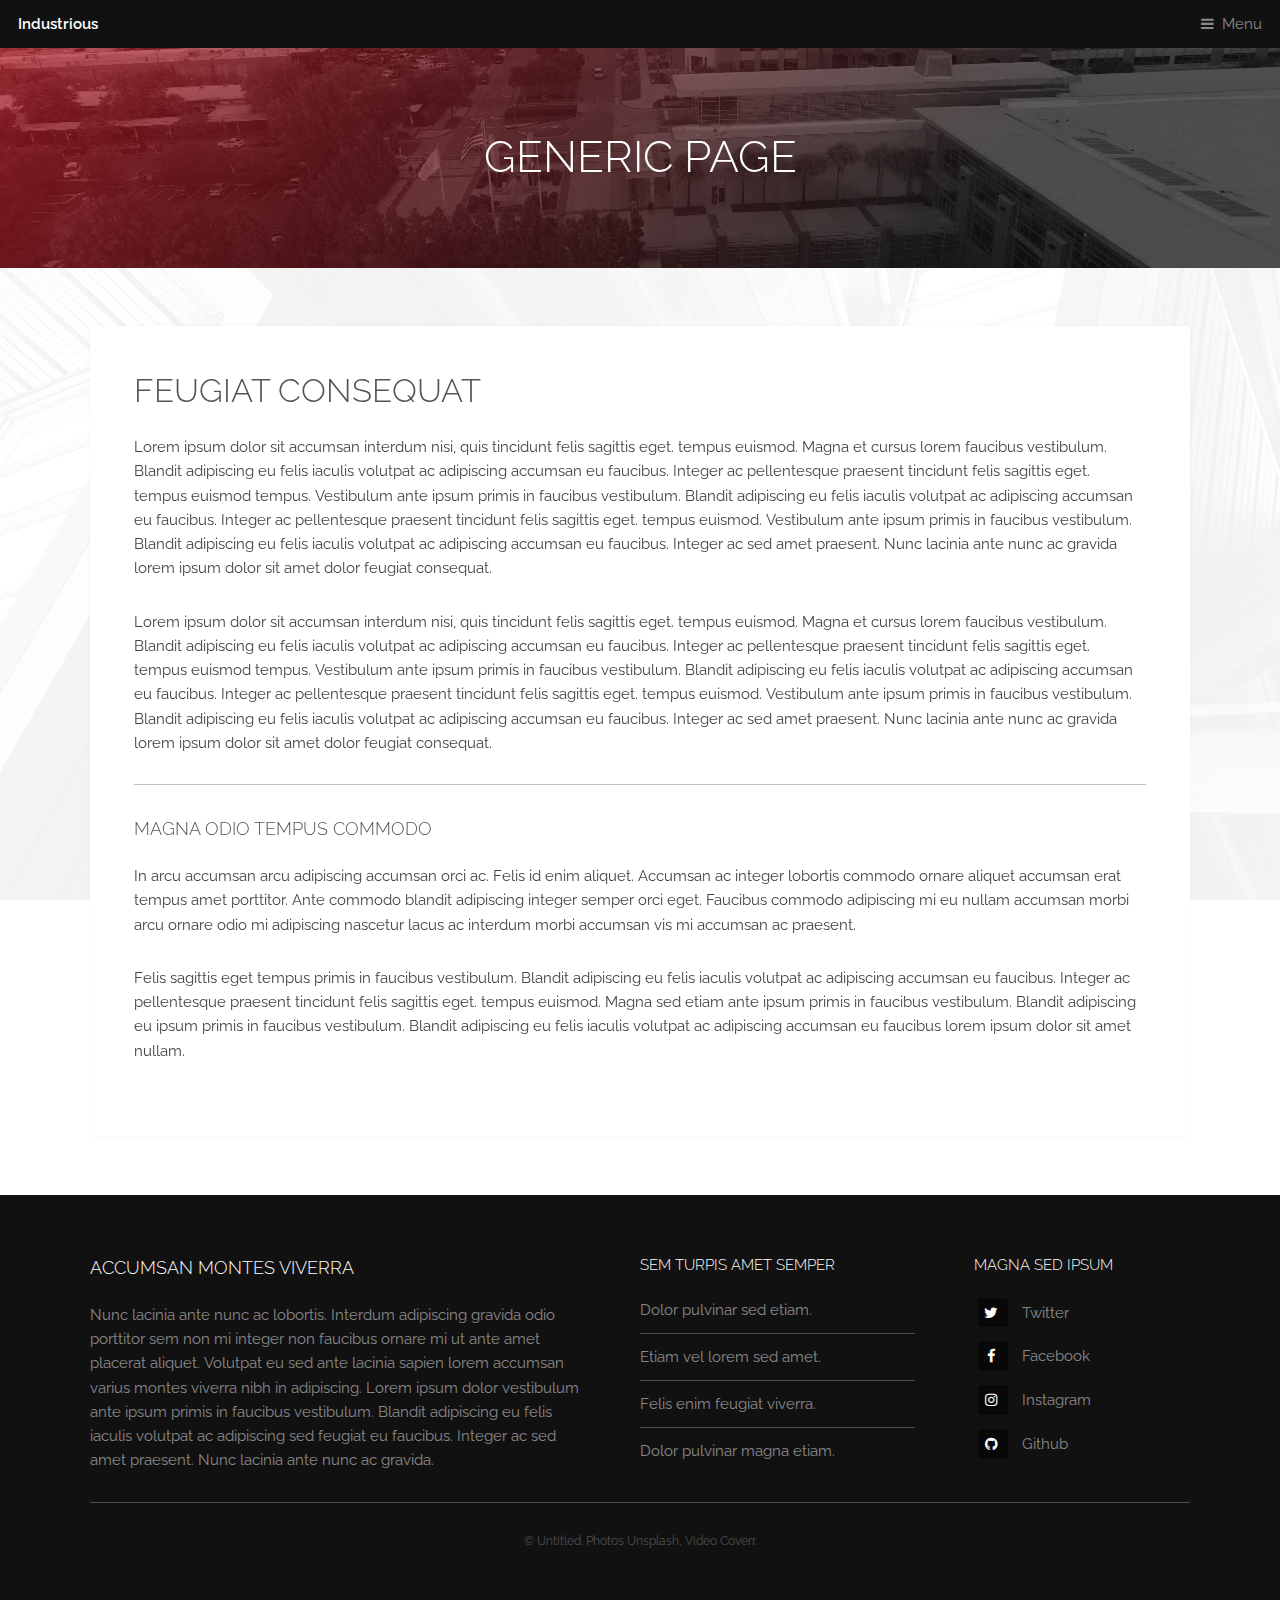
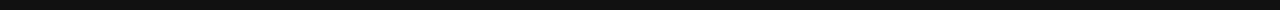
<file: templated-industrious/generic.html>
<!DOCTYPE HTML>
<!--
	Industrious by TEMPLATED
	templated.co @templatedco
	Released for free under the Creative Commons Attribution 3.0 license (templated.co/license)
-->
<html>
	<head>
		<title>Generic Page - Industrious by TEMPLATED</title>
		<meta charset="utf-8" />
		<meta name="viewport" content="width=device-width, initial-scale=1, user-scalable=no" />
		<meta name="description" content="" />
		<meta name="keywords" content="" />
		<link rel="stylesheet" href="assets/css/main.css" />
	</head>
	<body class="is-preload">

		<!-- Header -->
			<header id="header">
				<a class="logo" href="index.html">Industrious</a>
				<nav>
					<a href="#menu">Menu</a>
				</nav>
			</header>

		<!-- Nav -->
			<nav id="menu">
				<ul class="links">
					<li><a href="index.html">Home</a></li>
					<li><a href="elements.html">Elements</a></li>
					<li><a href="generic.html">Generic</a></li>
				</ul>
			</nav>

		<!-- Heading -->
			<div id="heading" >
				<h1>Generic Page</h1>
			</div>

		<!-- Main -->
			<section id="main" class="wrapper">
				<div class="inner">
					<div class="content">
						<header>
							<h2>Feugiat consequat</h2>
						</header>
						<p>Lorem ipsum dolor sit accumsan interdum nisi, quis tincidunt felis sagittis eget. tempus euismod. Magna et cursus lorem faucibus vestibulum. Blandit adipiscing eu felis iaculis volutpat ac adipiscing accumsan eu faucibus. Integer ac pellentesque praesent tincidunt felis sagittis eget. tempus euismod tempus. Vestibulum ante ipsum primis in faucibus vestibulum. Blandit adipiscing eu felis iaculis volutpat ac adipiscing accumsan eu faucibus. Integer ac pellentesque praesent tincidunt felis sagittis eget. tempus euismod. Vestibulum ante ipsum primis in faucibus vestibulum. Blandit adipiscing eu felis iaculis volutpat ac adipiscing accumsan eu faucibus. Integer ac sed amet praesent. Nunc lacinia ante nunc ac gravida lorem ipsum dolor sit amet dolor feugiat consequat. </p>
						<p>Lorem ipsum dolor sit accumsan interdum nisi, quis tincidunt felis sagittis eget. tempus euismod. Magna et cursus lorem faucibus vestibulum. Blandit adipiscing eu felis iaculis volutpat ac adipiscing accumsan eu faucibus. Integer ac pellentesque praesent tincidunt felis sagittis eget. tempus euismod tempus. Vestibulum ante ipsum primis in faucibus vestibulum. Blandit adipiscing eu felis iaculis volutpat ac adipiscing accumsan eu faucibus. Integer ac pellentesque praesent tincidunt felis sagittis eget. tempus euismod. Vestibulum ante ipsum primis in faucibus vestibulum. Blandit adipiscing eu felis iaculis volutpat ac adipiscing accumsan eu faucibus. Integer ac sed amet praesent. Nunc lacinia ante nunc ac gravida lorem ipsum dolor sit amet dolor feugiat consequat. </p>
						<hr />
						<h3>Magna odio tempus commodo</h3>
						<p>In arcu accumsan arcu adipiscing accumsan orci ac. Felis id enim aliquet. Accumsan ac integer lobortis commodo ornare aliquet accumsan erat tempus amet porttitor. Ante commodo blandit adipiscing integer semper orci eget. Faucibus commodo adipiscing mi eu nullam accumsan morbi arcu ornare odio mi adipiscing nascetur lacus ac interdum morbi accumsan vis mi accumsan ac praesent.</p>
						<p>Felis sagittis eget tempus primis in faucibus vestibulum. Blandit adipiscing eu felis iaculis volutpat ac adipiscing accumsan eu faucibus. Integer ac pellentesque praesent tincidunt felis sagittis eget. tempus euismod. Magna sed etiam ante ipsum primis in faucibus vestibulum. Blandit adipiscing eu ipsum primis in faucibus vestibulum. Blandit adipiscing eu felis iaculis volutpat ac adipiscing accumsan eu faucibus lorem ipsum dolor sit amet nullam.</p>
					</div>
				</div>
			</section>

		<!-- Footer -->
			<footer id="footer">
				<div class="inner">
					<div class="content">
						<section>
							<h3>Accumsan montes viverra</h3>
							<p>Nunc lacinia ante nunc ac lobortis. Interdum adipiscing gravida odio porttitor sem non mi integer non faucibus ornare mi ut ante amet placerat aliquet. Volutpat eu sed ante lacinia sapien lorem accumsan varius montes viverra nibh in adipiscing. Lorem ipsum dolor vestibulum ante ipsum primis in faucibus vestibulum. Blandit adipiscing eu felis iaculis volutpat ac adipiscing sed feugiat eu faucibus. Integer ac sed amet praesent. Nunc lacinia ante nunc ac gravida.</p>
						</section>
						<section>
							<h4>Sem turpis amet semper</h4>
							<ul class="alt">
								<li><a href="#">Dolor pulvinar sed etiam.</a></li>
								<li><a href="#">Etiam vel lorem sed amet.</a></li>
								<li><a href="#">Felis enim feugiat viverra.</a></li>
								<li><a href="#">Dolor pulvinar magna etiam.</a></li>
							</ul>
						</section>
						<section>
							<h4>Magna sed ipsum</h4>
							<ul class="plain">
								<li><a href="#"><i class="icon fa-twitter">&nbsp;</i>Twitter</a></li>
								<li><a href="#"><i class="icon fa-facebook">&nbsp;</i>Facebook</a></li>
								<li><a href="#"><i class="icon fa-instagram">&nbsp;</i>Instagram</a></li>
								<li><a href="#"><i class="icon fa-github">&nbsp;</i>Github</a></li>
							</ul>
						</section>
					</div>
					<div class="copyright">
						&copy; Untitled. Photos <a href="https://unsplash.co">Unsplash</a>, Video <a href="https://coverr.co">Coverr</a>.
					</div>
				</div>
			</footer>

		<!-- Scripts -->
			<script src="assets/js/jquery.min.js"></script>
			<script src="assets/js/browser.min.js"></script>
			<script src="assets/js/breakpoints.min.js"></script>
			<script src="assets/js/util.js"></script>
			<script src="assets/js/main.js"></script>

	</body>
</html>
</file>
<file: templated-industrious/assets/css/main.css>
@import url(font-awesome.min.css);
@import url("https://fonts.googleapis.com/css?family=Raleway:200,300,400,500,600");
/*
	Industrious by TEMPLATED
	templated.co @templatedco
	Released for free under the Creative Commons Attribution 3.0 license (templated.co/license)
*/
/* Basic */
@-ms-viewport {
  width: device-width; }
body {
  -ms-overflow-style: scrollbar; }

@media screen and (max-width: 480px) {
  html, body {
    min-width: 320px; } }
html {
  box-sizing: border-box; }

*, *:before, *:after {
  box-sizing: inherit; }

body {
  background: #ffffff; }
  body.is-preload *, body.is-preload *:before, body.is-preload *:after {
    -moz-animation: none !important;
    -webkit-animation: none !important;
    -ms-animation: none !important;
    animation: none !important;
    -moz-transition: none !important;
    -webkit-transition: none !important;
    -ms-transition: none !important;
    transition: none !important; }

html, body, div, span, applet, object,
iframe, h1, h2, h3, h4, h5, h6, p, blockquote,
pre, a, abbr, acronym, address, big, cite,
code, del, dfn, em, img, ins, kbd, q, s, samp,
small, strike, strong, sub, sup, tt, var, b,
u, i, center, dl, dt, dd, ol, ul, li, fieldset,
form, label, legend, table, caption, tbody,
tfoot, thead, tr, th, td, article, aside,
canvas, details, embed, figure, figcaption,
footer, header, hgroup, menu, nav, output, ruby,
section, summary, time, mark, audio, video {
  margin: 0;
  padding: 0;
  border: 0;
  font-size: 100%;
  font: inherit;
  vertical-align: baseline; }

article, aside, details, figcaption, figure,
footer, header, hgroup, menu, nav, section {
  display: block; }

body {
  line-height: 1; }

ol, ul {
  list-style: none; }

blockquote, q {
  quotes: none; }
  blockquote:before, blockquote:after, q:before, q:after {
    content: '';
    content: none; }

table {
  border-collapse: collapse;
  border-spacing: 0; }

body {
  -webkit-text-size-adjust: none; }

mark {
  background-color: transparent;
  color: inherit; }

input::-moz-focus-inner {
  border: 0;
  padding: 0; }

input, select, textarea {
  -moz-appearance: none;
  -webkit-appearance: none;
  -ms-appearance: none;
  appearance: none; }

/* Typography */
html {
  font-size: 13pt; }
  @media screen and (max-width: 1680px) {
    html {
      font-size: 11pt; } }
  @media screen and (max-width: 980px) {
    html {
      font-size: 12pt; } }
  @media screen and (max-width: 480px) {
    html {
      font-size: 11pt; } }

body {
  background-color: #ffffff;
  color: #444444; }

body, input, select, textarea {
  font-family: "Raleway", Arial, Helvetica, sans-serif;
  font-weight: 400;
  font-size: 1rem;
  line-height: 1.65; }

a {
  -moz-transition: color 0.2s ease-in-out;
  -webkit-transition: color 0.2s ease-in-out;
  -ms-transition: color 0.2s ease-in-out;
  transition: color 0.2s ease-in-out;
  text-decoration: underline; }
  a:hover {
    text-decoration: none; }

strong, b {
  font-weight: 600; }

em, i {
  font-style: italic; }

p {
  margin: 0 0 2rem 0; }

header.special {
  text-align: center;
  margin-bottom: 4rem; }
  header.special p {
    max-width: 75%;
    margin-left: auto;
    margin-right: auto; }

h1, h2, h3, h4, h5, h6 {
  font-weight: 300;
  line-height: 1.5;
  text-transform: uppercase;
  margin: 0 0 1.5rem 0; }
  h1 a, h2 a, h3 a, h4 a, h5 a, h6 a {
    color: inherit;
    text-decoration: none; }

h1 {
  font-size: 3rem;
  line-height: 1.2; }

h2 {
  font-size: 2.25rem;
  line-height: 1.3; }

h3 {
  font-size: 1.25rem; }

h4 {
  font-size: 1rem; }

h5 {
  font-size: 0.9rem; }

h6 {
  font-size: 0.7rem; }

@media screen and (max-width: 736px) {
  h1 {
    font-size: 2.75rem;
    line-height: 1.3; }

  h2 {
    font-size: 1.75rem;
    line-height: 1.5; }

  h3 {
    font-size: 1.25rem; } }
sub {
  font-size: 0.8rem;
  position: relative;
  top: 0.5rem; }

sup {
  font-size: 0.8rem;
  position: relative;
  top: -0.5rem; }

blockquote {
  border-left: solid 0.5rem;
  font-style: italic;
  margin: 0 0 2rem 0;
  padding: 1rem 0 1rem 2rem; }

code {
  border-radius: 4px;
  border: solid 1px;
  font-family: "Courier New", monospace;
  font-size: 0.9rem;
  margin: 0 0.25rem;
  padding: 0.25rem 0.65rem; }

pre {
  -webkit-overflow-scrolling: touch;
  font-family: "Courier New", monospace;
  font-size: 0.9rem;
  margin: 0 0 2rem 0; }
  pre code {
    display: block;
    line-height: 1.75;
    padding: 1rem 1.5rem;
    overflow-x: auto; }

hr {
  border: 0;
  border-bottom: solid 1px;
  margin: 2rem 0; }
  hr.major {
    margin: 4rem 0; }

input, select, textarea {
  color: #555555; }

a {
  color: #ce1b28; }

strong, b {
  color: #555555; }

h1, h2, h3, h4, h5, h6 {
  color: #555555; }

blockquote {
  border-left-color: rgba(0, 0, 0, 0.25); }

code {
  background: rgba(0, 0, 0, 0.075);
  border-color: rgba(0, 0, 0, 0.25); }

hr {
  border-bottom-color: rgba(0, 0, 0, 0.25); }

/* Inner */
.inner {
  margin: 0 auto;
  width: 75rem;
  max-width: calc(100% - 6rem); }
  @media screen and (max-width: 480px) {
    .inner {
      max-width: calc(100% - 3rem); } }

/* Button */
input[type="submit"],
input[type="reset"],
input[type="button"],
button,
.button {
  -moz-appearance: none;
  -webkit-appearance: none;
  -ms-appearance: none;
  appearance: none;
  -moz-transition: background-color 0.2s ease-in-out, box-shadow 0.2s ease-in-out, color 0.2s ease-in-out;
  -webkit-transition: background-color 0.2s ease-in-out, box-shadow 0.2s ease-in-out, color 0.2s ease-in-out;
  -ms-transition: background-color 0.2s ease-in-out, box-shadow 0.2s ease-in-out, color 0.2s ease-in-out;
  transition: background-color 0.2s ease-in-out, box-shadow 0.2s ease-in-out, color 0.2s ease-in-out;
  border: 0;
  border-radius: 4px;
  cursor: pointer;
  display: inline-block;
  font-weight: 600;
  height: 3.25rem;
  line-height: 3.25rem;
  padding: 0 1.75rem;
  text-align: center;
  text-decoration: none;
  white-space: nowrap; }
  input[type="submit"].small,
  input[type="reset"].small,
  input[type="button"].small,
  button.small,
  .button.small {
    font-size: 0.8rem;
    height: 2.4375rem;
    line-height: 2.4375rem;
    padding: 0 1.25rem; }
  input[type="submit"].large,
  input[type="reset"].large,
  input[type="button"].large,
  button.large,
  .button.large {
    font-size: 1.35rem;
    height: 4.0625rem;
    line-height: 4.0625rem;
    padding: 0 2rem; }
  input[type="submit"].wide,
  input[type="reset"].wide,
  input[type="button"].wide,
  button.wide,
  .button.wide {
    min-width: 13rem; }
  input[type="submit"].icon:before,
  input[type="reset"].icon:before,
  input[type="button"].icon:before,
  button.icon:before,
  .button.icon:before {
    margin-right: 0.5rem; }
  input[type="submit"].fit,
  input[type="reset"].fit,
  input[type="button"].fit,
  button.fit,
  .button.fit {
    width: 100%; }
  input[type="submit"].disabled, input[type="submit"]:disabled,
  input[type="reset"].disabled,
  input[type="reset"]:disabled,
  input[type="button"].disabled,
  input[type="button"]:disabled,
  button.disabled,
  button:disabled,
  .button.disabled,
  .button:disabled {
    pointer-events: none;
    opacity: 0.25; }

input[type="submit"],
input[type="reset"],
input[type="button"],
button,
.button {
  background-color: transparent;
  box-shadow: inset 0 0 0 1px #555555;
  color: #555555 !important; }
  input[type="submit"]:hover,
  input[type="reset"]:hover,
  input[type="button"]:hover,
  button:hover,
  .button:hover {
    box-shadow: inset 0 0 0 1px #ce1b28;
    color: #ce1b28 !important; }
    input[type="submit"]:hover:active,
    input[type="reset"]:hover:active,
    input[type="button"]:hover:active,
    button:hover:active,
    .button:hover:active {
      background-color: rgba(206, 27, 40, 0.25); }
  input[type="submit"].primary,
  input[type="reset"].primary,
  input[type="button"].primary,
  button.primary,
  .button.primary {
    box-shadow: none;
    background-color: #ce1b28;
    color: #ffffff !important; }
    input[type="submit"].primary:hover,
    input[type="reset"].primary:hover,
    input[type="button"].primary:hover,
    button.primary:hover,
    .button.primary:hover {
      background-color: #e2212f;
      box-shadow: none; }
      input[type="submit"].primary:hover:active,
      input[type="reset"].primary:hover:active,
      input[type="button"].primary:hover:active,
      button.primary:hover:active,
      .button.primary:hover:active {
        background-color: #b71824; }

/* Form */
form {
  margin: 0 0 2rem 0; }

input[type="text"],
input[type="password"],
input[type="email"],
input[type="tel"],
input[type="search"],
input[type="url"],
select,
textarea {
  -moz-appearance: none;
  -webkit-appearance: none;
  -ms-appearance: none;
  appearance: none;
  border-radius: 4px;
  border: none;
  border: solid 1px;
  color: inherit;
  display: block;
  outline: 0;
  padding: 0 1rem;
  text-decoration: none;
  width: 100%; }
  input[type="text"]:invalid,
  input[type="password"]:invalid,
  input[type="email"]:invalid,
  input[type="tel"]:invalid,
  input[type="search"]:invalid,
  input[type="url"]:invalid,
  select:invalid,
  textarea:invalid {
    box-shadow: none; }

label {
  display: block;
  font-size: 1rem;
  font-weight: 600;
  margin: 0 0 1rem 0; }

input[type="text"],
input[type="password"],
input[type="email"],
input[type="tel"],
input[type="search"],
input[type="url"] {
  height: 3.25rem; }

select {
  background-size: 1.25rem;
  background-repeat: no-repeat;
  background-position: calc(100% - 1rem) center;
  height: 3.25rem;
  padding-right: 3.25rem;
  text-overflow: ellipsis; }
  select:focus::-ms-value {
    background-color: transparent; }
  select::-ms-expand {
    display: none; }

textarea {
  padding: 0.75rem 1rem; }

input[type="checkbox"],
input[type="radio"] {
  -moz-appearance: none;
  -webkit-appearance: none;
  -ms-appearance: none;
  appearance: none;
  display: block;
  float: left;
  margin-right: -2rem;
  opacity: 0;
  width: 1rem;
  z-index: -1; }
  input[type="checkbox"] + label,
  input[type="radio"] + label {
    text-decoration: none;
    cursor: pointer;
    display: inline-block;
    font-size: 1rem;
    font-weight: 400;
    padding-left: 2.825rem;
    padding-right: 0.875rem;
    position: relative; }
    input[type="checkbox"] + label:before,
    input[type="radio"] + label:before {
      -moz-osx-font-smoothing: grayscale;
      -webkit-font-smoothing: antialiased;
      font-family: FontAwesome;
      font-style: normal;
      font-weight: normal;
      text-transform: none !important; }
    input[type="checkbox"] + label:before,
    input[type="radio"] + label:before {
      border-radius: 4px;
      border: solid 1px;
      content: '';
      display: inline-block;
      height: 1.95rem;
      left: 0;
      line-height: 1.86875rem;
      position: absolute;
      text-align: center;
      top: -0.1625rem;
      width: 1.95rem; }
  input[type="checkbox"]:checked + label:before,
  input[type="radio"]:checked + label:before {
    content: '\f00c'; }

input[type="checkbox"] + label:before {
  border-radius: 4px; }

input[type="radio"] + label:before {
  border-radius: 100%; }

::-webkit-input-placeholder {
  opacity: 1.0; }

:-moz-placeholder {
  opacity: 1.0; }

::-moz-placeholder {
  opacity: 1.0; }

:-ms-input-placeholder {
  opacity: 1.0; }

label {
  color: #555555; }

input[type="text"],
input[type="password"],
input[type="email"],
input[type="tel"],
input[type="search"],
input[type="url"],
select,
textarea {
  background-color: rgba(0, 0, 0, 0.075);
  border-color: rgba(0, 0, 0, 0.25); }
  input[type="text"]:focus,
  input[type="password"]:focus,
  input[type="email"]:focus,
  input[type="tel"]:focus,
  input[type="search"]:focus,
  input[type="url"]:focus,
  select:focus,
  textarea:focus {
    border-color: #ce1b28;
    box-shadow: 0 0 0 1px #ce1b28; }

select {
  background-image: url("data:image/svg+xml;charset=utf8,%3Csvg xmlns='http://www.w3.org/2000/svg' width='40' height='40' preserveAspectRatio='none' viewBox='0 0 40 40'%3E%3Cpath d='M9.4,12.3l10.4,10.4l10.4-10.4c0.2-0.2,0.5-0.4,0.9-0.4c0.3,0,0.6,0.1,0.9,0.4l3.3,3.3c0.2,0.2,0.4,0.5,0.4,0.9 c0,0.4-0.1,0.6-0.4,0.9L20.7,31.9c-0.2,0.2-0.5,0.4-0.9,0.4c-0.3,0-0.6-0.1-0.9-0.4L4.3,17.3c-0.2-0.2-0.4-0.5-0.4-0.9 c0-0.4,0.1-0.6,0.4-0.9l3.3-3.3c0.2-0.2,0.5-0.4,0.9-0.4S9.1,12.1,9.4,12.3z' fill='rgba(0, 0, 0, 0.25)' /%3E%3C/svg%3E"); }
  select option {
    color: #444444;
    background-color: #ffffff; }

input[type="checkbox"] + label,
input[type="radio"] + label {
  color: #444444; }
  input[type="checkbox"] + label:before,
  input[type="radio"] + label:before {
    background: rgba(0, 0, 0, 0.075);
    border-color: rgba(0, 0, 0, 0.25); }
input[type="checkbox"]:checked + label:before,
input[type="radio"]:checked + label:before {
  background-color: #ce1b28;
  border-color: #ce1b28;
  color: #ffffff; }
input[type="checkbox"]:focus + label:before,
input[type="radio"]:focus + label:before {
  border-color: #ce1b28;
  box-shadow: 0 0 0 1px #ce1b28; }

::-webkit-input-placeholder {
  color: #bbbbbb !important; }

:-moz-placeholder {
  color: #bbbbbb !important; }

::-moz-placeholder {
  color: #bbbbbb !important; }

:-ms-input-placeholder {
  color: #bbbbbb !important; }

/* List */
ol {
  list-style: decimal;
  margin: 0 0 2rem 0;
  padding-left: 1.25rem; }
  ol li {
    padding-left: 0.25rem; }

ul {
  list-style: disc;
  margin: 0 0 2rem 0;
  padding-left: 1rem; }
  ul li {
    padding-left: 0.325rem; }
  ul.plain {
    list-style: none;
    padding-left: 0; }
    ul.plain li {
      margin-bottom: 1rem; }
      ul.plain li .icon {
        border-radius: 4px;
        color: #ffffff;
        display: inline-block;
        margin-right: 1rem;
        text-align: center;
        width: 2rem;
        height: 2rem;
        line-height: 2rem;
        background: rgba(0, 0, 0, 0.5); }
  ul.alt {
    list-style: none;
    padding-left: 0; }
    ul.alt li {
      border-top: solid 1px;
      padding: 0.75rem 0; }
      ul.alt li:first-child {
        border-top: 0;
        padding-top: 0; }
      ul.alt li:last-child {
        padding-bottom: 0; }

dl {
  margin: 0 0 2rem 0; }
  dl dt {
    display: block;
    font-weight: 600;
    margin: 0 0 1rem 0; }
  dl dd {
    margin-left: 1.5rem; }

ul.alt li {
  border-top-color: rgba(0, 0, 0, 0.25); }

/* Table */
.table-wrapper {
  -webkit-overflow-scrolling: touch;
  overflow-x: auto; }

table {
  margin: 0 0 2rem 0;
  width: 100%; }
  table tbody tr {
    border: solid 1px;
    border-left: 0;
    border-right: 0; }
  table td {
    padding: 0.75rem 0.75rem; }
  table th {
    font-size: 0.9rem;
    font-weight: 600;
    padding: 0 0.75rem 0.75rem 0.75rem;
    text-align: left; }
  table thead {
    border-bottom: solid 2px; }
  table tfoot {
    border-top: solid 2px; }
  table.alt {
    border-collapse: separate; }
    table.alt tbody tr td {
      border: solid 1px;
      border-left-width: 0;
      border-top-width: 0; }
      table.alt tbody tr td:first-child {
        border-left-width: 1px; }
    table.alt tbody tr:first-child td {
      border-top-width: 1px; }
    table.alt thead {
      border-bottom: 0; }
    table.alt tfoot {
      border-top: 0; }

table tbody tr {
  border-color: rgba(0, 0, 0, 0.25); }
  table tbody tr:nth-child(2n + 1) {
    background-color: rgba(0, 0, 0, 0.075); }
table th {
  color: #555555; }
table thead {
  border-bottom-color: rgba(0, 0, 0, 0.25); }
table tfoot {
  border-top-color: rgba(0, 0, 0, 0.25); }
table.alt tbody tr td {
  border-color: rgba(0, 0, 0, 0.25); }

/* Highlights */
.highlights {
  width: 100%;
  margin: 2.5rem 0;
  display: -moz-flex;
  display: -webkit-flex;
  display: -ms-flex;
  display: flex;
  -moz-flex-wrap: wrap;
  -webkit-flex-wrap: wrap;
  -ms-flex-wrap: wrap;
  flex-wrap: wrap;
  -moz-align-items: -moz-stretch;
  -webkit-align-items: -webkit-stretch;
  -ms-align-items: -ms-stretch;
  align-items: stretch; }
  .highlights > * {
    -moz-flex-shrink: 1;
    -webkit-flex-shrink: 1;
    -ms-flex-shrink: 1;
    flex-shrink: 1;
    -moz-flex-grow: 0;
    -webkit-flex-grow: 0;
    -ms-flex-grow: 0;
    flex-grow: 0; }
  .highlights > * {
    width: 33.3333333333%; }
  .highlights > * {
    padding: 1.5rem;
    width: calc(33.3333333333% + 1rem); }
  .highlights > :nth-child(-n + 3) {
    padding-top: 0; }
  .highlights > :nth-last-child(-n + 3) {
    padding-bottom: 0; }
  .highlights > :nth-child(3n + 1) {
    padding-left: 0; }
  .highlights > :nth-child(3n) {
    padding-right: 0; }
  .highlights > :nth-child(3n + 1),
  .highlights > :nth-child(3n) {
    width: calc(33.3333333333% + -0.5rem); }
  .highlights .content {
    border-radius: 4px;
    height: 100%;
    padding: 3rem;
    text-align: center; }
    .highlights .content .icon {
      font-size: 5rem; }
  .highlights > div > :last-child {
    margin-bottom: 0; }
  @media screen and (max-width: 980px) {
    .highlights > * {
      width: 50%; }
    .highlights > * {
      padding: 1rem;
      width: calc(33.3333333333% + 0.6666666667rem); }
    .highlights > :nth-child(-n + 3) {
      padding-top: 1rem; }
    .highlights > :nth-last-child(-n + 3) {
      padding-bottom: 1rem; }
    .highlights > :nth-child(3n + 1) {
      padding-left: 1rem; }
    .highlights > :nth-child(3n) {
      padding-right: 1rem; }
    .highlights > :nth-child(3n + 1),
    .highlights > :nth-child(3n) {
      padding: 1rem;
      width: calc(50% + 1rem); }
    .highlights > * {
      padding: 1rem;
      width: calc(50% + 1rem); }
    .highlights > :nth-child(-n + 2) {
      padding-top: 0; }
    .highlights > :nth-last-child(-n + 2) {
      padding-bottom: 0; }
    .highlights > :nth-child(2n + 1) {
      padding-left: 0; }
    .highlights > :nth-child(2n) {
      padding-right: 0; }
    .highlights > :nth-child(2n + 1),
    .highlights > :nth-child(2n) {
      width: calc(50% + 0rem); }
    .highlights .content {
      padding: 2rem; } }
  @media screen and (max-width: 736px) {
    .highlights > * {
      width: 100%; }
    .highlights > * {
      padding: 1rem;
      width: calc(33.3333333333% + 0.6666666667rem); }
    .highlights > :nth-child(-n + 3) {
      padding-top: 1rem; }
    .highlights > :nth-last-child(-n + 3) {
      padding-bottom: 1rem; }
    .highlights > :nth-child(3n + 1) {
      padding-left: 1rem; }
    .highlights > :nth-child(3n) {
      padding-right: 1rem; }
    .highlights > :nth-child(3n + 1),
    .highlights > :nth-child(3n) {
      padding: 1rem;
      width: calc(100% + 2rem); }
    .highlights > * {
      padding: 1rem;
      width: calc(50% + 1rem); }
    .highlights > :nth-child(-n + 2) {
      padding-top: 1rem; }
    .highlights > :nth-last-child(-n + 2) {
      padding-bottom: 1rem; }
    .highlights > :nth-child(2n + 1) {
      padding-left: 1rem; }
    .highlights > :nth-child(2n) {
      padding-right: 1rem; }
    .highlights > :nth-child(2n + 1),
    .highlights > :nth-child(2n) {
      padding: 1rem;
      width: calc(100% + 2rem); }
    .highlights > * {
      padding: 1rem;
      width: calc(100% + 2rem); }
    .highlights > :nth-child(-n + 1) {
      padding-top: 0; }
    .highlights > :nth-last-child(-n + 1) {
      padding-bottom: 0; }
    .highlights > :nth-child(1n + 1) {
      padding-left: 0; }
    .highlights > :nth-child(1n) {
      padding-right: 0; }
    .highlights > :nth-child(1n + 1),
    .highlights > :nth-child(1n) {
      width: calc(100% + 1rem); } }

.highlights .content {
  background: #ffffff;
  box-shadow: 0px 0px 4px 1px rgba(0, 0, 0, 0.025); }

/* Testimonials */
.testimonials {
  margin: 2.5rem 0;
  width: 100%;
  display: -moz-flex;
  display: -webkit-flex;
  display: -ms-flex;
  display: flex;
  -moz-flex-wrap: wrap;
  -webkit-flex-wrap: wrap;
  -ms-flex-wrap: wrap;
  flex-wrap: wrap;
  -moz-align-items: -moz-stretch;
  -webkit-align-items: -webkit-stretch;
  -ms-align-items: -ms-stretch;
  align-items: stretch; }
  .testimonials > * {
    -moz-flex-shrink: 1;
    -webkit-flex-shrink: 1;
    -ms-flex-shrink: 1;
    flex-shrink: 1;
    -moz-flex-grow: 0;
    -webkit-flex-grow: 0;
    -ms-flex-grow: 0;
    flex-grow: 0; }
  .testimonials > * {
    width: 33.3333333333%; }
  .testimonials > * {
    padding: 1.5rem;
    width: calc(33.3333333333% + 1rem); }
  .testimonials > :nth-child(-n + 3) {
    padding-top: 0; }
  .testimonials > :nth-last-child(-n + 3) {
    padding-bottom: 0; }
  .testimonials > :nth-child(3n + 1) {
    padding-left: 0; }
  .testimonials > :nth-child(3n) {
    padding-right: 0; }
  .testimonials > :nth-child(3n + 1),
  .testimonials > :nth-child(3n) {
    width: calc(33.3333333333% + -0.5rem); }
  .testimonials .content {
    border-radius: 4px;
    height: 100%;
    padding: 3rem; }
    .testimonials .content .author {
      display: -moz-flex;
      display: -webkit-flex;
      display: -ms-flex;
      display: flex;
      -moz-align-items: center;
      -webkit-align-items: center;
      -ms-align-items: center;
      align-items: center; }
      .testimonials .content .author blockquote {
        margin: 0; }
      .testimonials .content .author .image {
        margin-right: 2rem;
        width: 20%; }
        .testimonials .content .author .image img {
          border-radius: 100%;
          max-width: 100%; }
    .testimonials .content .credit {
      font-size: 0.75rem; }
    .testimonials .content p:last-child {
      margin: 0; }
  .testimonials > div > :last-child {
    margin-bottom: 0; }
  @media screen and (max-width: 980px) {
    .testimonials > * {
      width: 50%; }
    .testimonials > * {
      padding: 1rem;
      width: calc(33.3333333333% + 0.6666666667rem); }
    .testimonials > :nth-child(-n + 3) {
      padding-top: 1rem; }
    .testimonials > :nth-last-child(-n + 3) {
      padding-bottom: 1rem; }
    .testimonials > :nth-child(3n + 1) {
      padding-left: 1rem; }
    .testimonials > :nth-child(3n) {
      padding-right: 1rem; }
    .testimonials > :nth-child(3n + 1),
    .testimonials > :nth-child(3n) {
      padding: 1rem;
      width: calc(50% + 1rem); }
    .testimonials > * {
      padding: 1rem;
      width: calc(50% + 1rem); }
    .testimonials > :nth-child(-n + 2) {
      padding-top: 0; }
    .testimonials > :nth-last-child(-n + 2) {
      padding-bottom: 0; }
    .testimonials > :nth-child(2n + 1) {
      padding-left: 0; }
    .testimonials > :nth-child(2n) {
      padding-right: 0; }
    .testimonials > :nth-child(2n + 1),
    .testimonials > :nth-child(2n) {
      width: calc(50% + 0rem); }
    .testimonials .content {
      padding: 2rem; } }
  @media screen and (max-width: 736px) {
    .testimonials > * {
      width: 100%; }
    .testimonials > * {
      padding: 1rem;
      width: calc(33.3333333333% + 0.6666666667rem); }
    .testimonials > :nth-child(-n + 3) {
      padding-top: 1rem; }
    .testimonials > :nth-last-child(-n + 3) {
      padding-bottom: 1rem; }
    .testimonials > :nth-child(3n + 1) {
      padding-left: 1rem; }
    .testimonials > :nth-child(3n) {
      padding-right: 1rem; }
    .testimonials > :nth-child(3n + 1),
    .testimonials > :nth-child(3n) {
      padding: 1rem;
      width: calc(100% + 2rem); }
    .testimonials > * {
      padding: 1rem;
      width: calc(50% + 1rem); }
    .testimonials > :nth-child(-n + 2) {
      padding-top: 1rem; }
    .testimonials > :nth-last-child(-n + 2) {
      padding-bottom: 1rem; }
    .testimonials > :nth-child(2n + 1) {
      padding-left: 1rem; }
    .testimonials > :nth-child(2n) {
      padding-right: 1rem; }
    .testimonials > :nth-child(2n + 1),
    .testimonials > :nth-child(2n) {
      padding: 1rem;
      width: calc(100% + 2rem); }
    .testimonials > * {
      padding: 1rem;
      width: calc(100% + 2rem); }
    .testimonials > :nth-child(-n + 1) {
      padding-top: 0; }
    .testimonials > :nth-last-child(-n + 1) {
      padding-bottom: 0; }
    .testimonials > :nth-child(1n + 1) {
      padding-left: 0; }
    .testimonials > :nth-child(1n) {
      padding-right: 0; }
    .testimonials > :nth-child(1n + 1),
    .testimonials > :nth-child(1n) {
      width: calc(100% + 1rem); } }

.testimonials .content {
  background: #ffffff;
  box-shadow: 0px 0px 4px 1px rgba(0, 0, 0, 0.025); }
  .testimonials .content .credit strong {
    color: #ce1b28; }

/* Actions */
ul.actions {
  display: -moz-flex;
  display: -webkit-flex;
  display: -ms-flex;
  display: flex;
  cursor: default;
  list-style: none;
  margin-left: -1rem;
  padding-left: 0; }
  ul.actions li {
    padding: 0 0 0 1rem;
    vertical-align: middle; }
  ul.actions.special {
    -moz-justify-content: center;
    -webkit-justify-content: center;
    -ms-justify-content: center;
    justify-content: center;
    width: calc(100% + 1rem); }
  ul.actions.stacked {
    -moz-flex-direction: column;
    -webkit-flex-direction: column;
    -ms-flex-direction: column;
    flex-direction: column;
    margin-left: 0; }
    ul.actions.stacked li {
      padding: 1.3rem 0 0 0; }
      ul.actions.stacked li:first-child {
        padding-top: 0; }
  ul.actions.fit {
    width: calc(100% + 1rem); }
    ul.actions.fit li {
      -moz-flex-grow: 1;
      -webkit-flex-grow: 1;
      -ms-flex-grow: 1;
      flex-grow: 1;
      -moz-flex-shrink: 1;
      -webkit-flex-shrink: 1;
      -ms-flex-shrink: 1;
      flex-shrink: 1;
      width: 100%; }
      ul.actions.fit li > * {
        width: 100%; }
    ul.actions.fit.stacked {
      width: 100%; }
  @media screen and (max-width: 480px) {
    ul.actions:not(.fixed) {
      -moz-flex-direction: column;
      -webkit-flex-direction: column;
      -ms-flex-direction: column;
      flex-direction: column;
      margin-left: 0;
      width: 100% !important; }
      ul.actions:not(.fixed) li {
        -moz-flex-grow: 1;
        -webkit-flex-grow: 1;
        -ms-flex-grow: 1;
        flex-grow: 1;
        -moz-flex-shrink: 1;
        -webkit-flex-shrink: 1;
        -ms-flex-shrink: 1;
        flex-shrink: 1;
        padding: 1rem 0 0 0;
        text-align: center;
        width: 100%; }
        ul.actions:not(.fixed) li > * {
          width: 100%; }
        ul.actions:not(.fixed) li:first-child {
          padding-top: 0; }
        ul.actions:not(.fixed) li input[type="submit"],
        ul.actions:not(.fixed) li input[type="reset"],
        ul.actions:not(.fixed) li input[type="button"],
        ul.actions:not(.fixed) li button,
        ul.actions:not(.fixed) li .button {
          width: 100%; }
          ul.actions:not(.fixed) li input[type="submit"].icon:before,
          ul.actions:not(.fixed) li input[type="reset"].icon:before,
          ul.actions:not(.fixed) li input[type="button"].icon:before,
          ul.actions:not(.fixed) li button.icon:before,
          ul.actions:not(.fixed) li .button.icon:before {
            margin-left: -0.5rem; } }

/* Grid */
.row {
  display: flex;
  flex-wrap: wrap;
  box-sizing: border-box; }
  .row > * {
    box-sizing: border-box; }
  .row.gtr-uniform > * > :last-child {
    margin-bottom: 0; }

.row > .imp {
  order: -1; }
.row > .col-1 {
  width: 8.3333333333%; }
.row > .off-1 {
  margin-left: 8.3333333333%; }
.row > .col-2 {
  width: 16.6666666667%; }
.row > .off-2 {
  margin-left: 16.6666666667%; }
.row > .col-3 {
  width: 25%; }
.row > .off-3 {
  margin-left: 25%; }
.row > .col-4 {
  width: 33.3333333333%; }
.row > .off-4 {
  margin-left: 33.3333333333%; }
.row > .col-5 {
  width: 41.6666666667%; }
.row > .off-5 {
  margin-left: 41.6666666667%; }
.row > .col-6 {
  width: 50%; }
.row > .off-6 {
  margin-left: 50%; }
.row > .col-7 {
  width: 58.3333333333%; }
.row > .off-7 {
  margin-left: 58.3333333333%; }
.row > .col-8 {
  width: 66.6666666667%; }
.row > .off-8 {
  margin-left: 66.6666666667%; }
.row > .col-9 {
  width: 75%; }
.row > .off-9 {
  margin-left: 75%; }
.row > .col-10 {
  width: 83.3333333333%; }
.row > .off-10 {
  margin-left: 83.3333333333%; }
.row > .col-11 {
  width: 91.6666666667%; }
.row > .off-11 {
  margin-left: 91.6666666667%; }
.row > .col-12 {
  width: 100%; }
.row > .off-12 {
  margin-left: 100%; }
.row.gtr-0 {
  margin-top: 0;
  margin-left: 0rem; }
  .row.gtr-0 > * {
    padding: 0 0 0 0rem; }
  .row.gtr-0.gtr-uniform {
    margin-top: 0rem; }
    .row.gtr-0.gtr-uniform > * {
      padding-top: 0rem; }
.row.gtr-25 {
  margin-top: 0;
  margin-left: -0.75rem; }
  .row.gtr-25 > * {
    padding: 0 0 0 0.75rem; }
  .row.gtr-25.gtr-uniform {
    margin-top: -0.75rem; }
    .row.gtr-25.gtr-uniform > * {
      padding-top: 0.75rem; }
.row.gtr-50 {
  margin-top: 0;
  margin-left: -1.5rem; }
  .row.gtr-50 > * {
    padding: 0 0 0 1.5rem; }
  .row.gtr-50.gtr-uniform {
    margin-top: -1.5rem; }
    .row.gtr-50.gtr-uniform > * {
      padding-top: 1.5rem; }
.row {
  margin-top: 0;
  margin-left: -3rem; }
  .row > * {
    padding: 0 0 0 3rem; }
  .row.gtr-uniform {
    margin-top: -3rem; }
    .row.gtr-uniform > * {
      padding-top: 3rem; }
.row.gtr-150 {
  margin-top: 0;
  margin-left: -4.5rem; }
  .row.gtr-150 > * {
    padding: 0 0 0 4.5rem; }
  .row.gtr-150.gtr-uniform {
    margin-top: -4.5rem; }
    .row.gtr-150.gtr-uniform > * {
      padding-top: 4.5rem; }
.row.gtr-200 {
  margin-top: 0;
  margin-left: -6rem; }
  .row.gtr-200 > * {
    padding: 0 0 0 6rem; }
  .row.gtr-200.gtr-uniform {
    margin-top: -6rem; }
    .row.gtr-200.gtr-uniform > * {
      padding-top: 6rem; }

@media screen and (max-width: 1680px) {
  .row {
    display: flex;
    flex-wrap: wrap;
    box-sizing: border-box; }
    .row > * {
      box-sizing: border-box; }
    .row.gtr-uniform > * > :last-child {
      margin-bottom: 0; }

  .row > .imp-xlarge {
    order: -1; }
  .row > .col-1-xlarge {
    width: 8.3333333333%; }
  .row > .off-1-xlarge {
    margin-left: 8.3333333333%; }
  .row > .col-2-xlarge {
    width: 16.6666666667%; }
  .row > .off-2-xlarge {
    margin-left: 16.6666666667%; }
  .row > .col-3-xlarge {
    width: 25%; }
  .row > .off-3-xlarge {
    margin-left: 25%; }
  .row > .col-4-xlarge {
    width: 33.3333333333%; }
  .row > .off-4-xlarge {
    margin-left: 33.3333333333%; }
  .row > .col-5-xlarge {
    width: 41.6666666667%; }
  .row > .off-5-xlarge {
    margin-left: 41.6666666667%; }
  .row > .col-6-xlarge {
    width: 50%; }
  .row > .off-6-xlarge {
    margin-left: 50%; }
  .row > .col-7-xlarge {
    width: 58.3333333333%; }
  .row > .off-7-xlarge {
    margin-left: 58.3333333333%; }
  .row > .col-8-xlarge {
    width: 66.6666666667%; }
  .row > .off-8-xlarge {
    margin-left: 66.6666666667%; }
  .row > .col-9-xlarge {
    width: 75%; }
  .row > .off-9-xlarge {
    margin-left: 75%; }
  .row > .col-10-xlarge {
    width: 83.3333333333%; }
  .row > .off-10-xlarge {
    margin-left: 83.3333333333%; }
  .row > .col-11-xlarge {
    width: 91.6666666667%; }
  .row > .off-11-xlarge {
    margin-left: 91.6666666667%; }
  .row > .col-12-xlarge {
    width: 100%; }
  .row > .off-12-xlarge {
    margin-left: 100%; }
  .row.gtr-0 {
    margin-top: 0;
    margin-left: 0rem; }
    .row.gtr-0 > * {
      padding: 0 0 0 0rem; }
    .row.gtr-0.gtr-uniform {
      margin-top: 0rem; }
      .row.gtr-0.gtr-uniform > * {
        padding-top: 0rem; }
  .row.gtr-25 {
    margin-top: 0;
    margin-left: -0.75rem; }
    .row.gtr-25 > * {
      padding: 0 0 0 0.75rem; }
    .row.gtr-25.gtr-uniform {
      margin-top: -0.75rem; }
      .row.gtr-25.gtr-uniform > * {
        padding-top: 0.75rem; }
  .row.gtr-50 {
    margin-top: 0;
    margin-left: -1.5rem; }
    .row.gtr-50 > * {
      padding: 0 0 0 1.5rem; }
    .row.gtr-50.gtr-uniform {
      margin-top: -1.5rem; }
      .row.gtr-50.gtr-uniform > * {
        padding-top: 1.5rem; }
  .row {
    margin-top: 0;
    margin-left: -3rem; }
    .row > * {
      padding: 0 0 0 3rem; }
    .row.gtr-uniform {
      margin-top: -3rem; }
      .row.gtr-uniform > * {
        padding-top: 3rem; }
  .row.gtr-150 {
    margin-top: 0;
    margin-left: -4.5rem; }
    .row.gtr-150 > * {
      padding: 0 0 0 4.5rem; }
    .row.gtr-150.gtr-uniform {
      margin-top: -4.5rem; }
      .row.gtr-150.gtr-uniform > * {
        padding-top: 4.5rem; }
  .row.gtr-200 {
    margin-top: 0;
    margin-left: -6rem; }
    .row.gtr-200 > * {
      padding: 0 0 0 6rem; }
    .row.gtr-200.gtr-uniform {
      margin-top: -6rem; }
      .row.gtr-200.gtr-uniform > * {
        padding-top: 6rem; } }
@media screen and (max-width: 1280px) {
  .row {
    display: flex;
    flex-wrap: wrap;
    box-sizing: border-box; }
    .row > * {
      box-sizing: border-box; }
    .row.gtr-uniform > * > :last-child {
      margin-bottom: 0; }

  .row > .imp-large {
    order: -1; }
  .row > .col-1-large {
    width: 8.3333333333%; }
  .row > .off-1-large {
    margin-left: 8.3333333333%; }
  .row > .col-2-large {
    width: 16.6666666667%; }
  .row > .off-2-large {
    margin-left: 16.6666666667%; }
  .row > .col-3-large {
    width: 25%; }
  .row > .off-3-large {
    margin-left: 25%; }
  .row > .col-4-large {
    width: 33.3333333333%; }
  .row > .off-4-large {
    margin-left: 33.3333333333%; }
  .row > .col-5-large {
    width: 41.6666666667%; }
  .row > .off-5-large {
    margin-left: 41.6666666667%; }
  .row > .col-6-large {
    width: 50%; }
  .row > .off-6-large {
    margin-left: 50%; }
  .row > .col-7-large {
    width: 58.3333333333%; }
  .row > .off-7-large {
    margin-left: 58.3333333333%; }
  .row > .col-8-large {
    width: 66.6666666667%; }
  .row > .off-8-large {
    margin-left: 66.6666666667%; }
  .row > .col-9-large {
    width: 75%; }
  .row > .off-9-large {
    margin-left: 75%; }
  .row > .col-10-large {
    width: 83.3333333333%; }
  .row > .off-10-large {
    margin-left: 83.3333333333%; }
  .row > .col-11-large {
    width: 91.6666666667%; }
  .row > .off-11-large {
    margin-left: 91.6666666667%; }
  .row > .col-12-large {
    width: 100%; }
  .row > .off-12-large {
    margin-left: 100%; }
  .row.gtr-0 {
    margin-top: 0;
    margin-left: 0rem; }
    .row.gtr-0 > * {
      padding: 0 0 0 0rem; }
    .row.gtr-0.gtr-uniform {
      margin-top: 0rem; }
      .row.gtr-0.gtr-uniform > * {
        padding-top: 0rem; }
  .row.gtr-25 {
    margin-top: 0;
    margin-left: -0.375rem; }
    .row.gtr-25 > * {
      padding: 0 0 0 0.375rem; }
    .row.gtr-25.gtr-uniform {
      margin-top: -0.375rem; }
      .row.gtr-25.gtr-uniform > * {
        padding-top: 0.375rem; }
  .row.gtr-50 {
    margin-top: 0;
    margin-left: -0.75rem; }
    .row.gtr-50 > * {
      padding: 0 0 0 0.75rem; }
    .row.gtr-50.gtr-uniform {
      margin-top: -0.75rem; }
      .row.gtr-50.gtr-uniform > * {
        padding-top: 0.75rem; }
  .row {
    margin-top: 0;
    margin-left: -1.5rem; }
    .row > * {
      padding: 0 0 0 1.5rem; }
    .row.gtr-uniform {
      margin-top: -1.5rem; }
      .row.gtr-uniform > * {
        padding-top: 1.5rem; }
  .row.gtr-150 {
    margin-top: 0;
    margin-left: -2.25rem; }
    .row.gtr-150 > * {
      padding: 0 0 0 2.25rem; }
    .row.gtr-150.gtr-uniform {
      margin-top: -2.25rem; }
      .row.gtr-150.gtr-uniform > * {
        padding-top: 2.25rem; }
  .row.gtr-200 {
    margin-top: 0;
    margin-left: -3rem; }
    .row.gtr-200 > * {
      padding: 0 0 0 3rem; }
    .row.gtr-200.gtr-uniform {
      margin-top: -3rem; }
      .row.gtr-200.gtr-uniform > * {
        padding-top: 3rem; } }
@media screen and (max-width: 980px) {
  .row {
    display: flex;
    flex-wrap: wrap;
    box-sizing: border-box; }
    .row > * {
      box-sizing: border-box; }
    .row.gtr-uniform > * > :last-child {
      margin-bottom: 0; }

  .row > .imp-medium {
    order: -1; }
  .row > .col-1-medium {
    width: 8.3333333333%; }
  .row > .off-1-medium {
    margin-left: 8.3333333333%; }
  .row > .col-2-medium {
    width: 16.6666666667%; }
  .row > .off-2-medium {
    margin-left: 16.6666666667%; }
  .row > .col-3-medium {
    width: 25%; }
  .row > .off-3-medium {
    margin-left: 25%; }
  .row > .col-4-medium {
    width: 33.3333333333%; }
  .row > .off-4-medium {
    margin-left: 33.3333333333%; }
  .row > .col-5-medium {
    width: 41.6666666667%; }
  .row > .off-5-medium {
    margin-left: 41.6666666667%; }
  .row > .col-6-medium {
    width: 50%; }
  .row > .off-6-medium {
    margin-left: 50%; }
  .row > .col-7-medium {
    width: 58.3333333333%; }
  .row > .off-7-medium {
    margin-left: 58.3333333333%; }
  .row > .col-8-medium {
    width: 66.6666666667%; }
  .row > .off-8-medium {
    margin-left: 66.6666666667%; }
  .row > .col-9-medium {
    width: 75%; }
  .row > .off-9-medium {
    margin-left: 75%; }
  .row > .col-10-medium {
    width: 83.3333333333%; }
  .row > .off-10-medium {
    margin-left: 83.3333333333%; }
  .row > .col-11-medium {
    width: 91.6666666667%; }
  .row > .off-11-medium {
    margin-left: 91.6666666667%; }
  .row > .col-12-medium {
    width: 100%; }
  .row > .off-12-medium {
    margin-left: 100%; }
  .row.gtr-0 {
    margin-top: 0;
    margin-left: 0rem; }
    .row.gtr-0 > * {
      padding: 0 0 0 0rem; }
    .row.gtr-0.gtr-uniform {
      margin-top: 0rem; }
      .row.gtr-0.gtr-uniform > * {
        padding-top: 0rem; }
  .row.gtr-25 {
    margin-top: 0;
    margin-left: -0.375rem; }
    .row.gtr-25 > * {
      padding: 0 0 0 0.375rem; }
    .row.gtr-25.gtr-uniform {
      margin-top: -0.375rem; }
      .row.gtr-25.gtr-uniform > * {
        padding-top: 0.375rem; }
  .row.gtr-50 {
    margin-top: 0;
    margin-left: -0.75rem; }
    .row.gtr-50 > * {
      padding: 0 0 0 0.75rem; }
    .row.gtr-50.gtr-uniform {
      margin-top: -0.75rem; }
      .row.gtr-50.gtr-uniform > * {
        padding-top: 0.75rem; }
  .row {
    margin-top: 0;
    margin-left: -1.5rem; }
    .row > * {
      padding: 0 0 0 1.5rem; }
    .row.gtr-uniform {
      margin-top: -1.5rem; }
      .row.gtr-uniform > * {
        padding-top: 1.5rem; }
  .row.gtr-150 {
    margin-top: 0;
    margin-left: -2.25rem; }
    .row.gtr-150 > * {
      padding: 0 0 0 2.25rem; }
    .row.gtr-150.gtr-uniform {
      margin-top: -2.25rem; }
      .row.gtr-150.gtr-uniform > * {
        padding-top: 2.25rem; }
  .row.gtr-200 {
    margin-top: 0;
    margin-left: -3rem; }
    .row.gtr-200 > * {
      padding: 0 0 0 3rem; }
    .row.gtr-200.gtr-uniform {
      margin-top: -3rem; }
      .row.gtr-200.gtr-uniform > * {
        padding-top: 3rem; } }
@media screen and (max-width: 736px) {
  .row {
    display: flex;
    flex-wrap: wrap;
    box-sizing: border-box; }
    .row > * {
      box-sizing: border-box; }
    .row.gtr-uniform > * > :last-child {
      margin-bottom: 0; }

  .row > .imp-small {
    order: -1; }
  .row > .col-1-small {
    width: 8.3333333333%; }
  .row > .off-1-small {
    margin-left: 8.3333333333%; }
  .row > .col-2-small {
    width: 16.6666666667%; }
  .row > .off-2-small {
    margin-left: 16.6666666667%; }
  .row > .col-3-small {
    width: 25%; }
  .row > .off-3-small {
    margin-left: 25%; }
  .row > .col-4-small {
    width: 33.3333333333%; }
  .row > .off-4-small {
    margin-left: 33.3333333333%; }
  .row > .col-5-small {
    width: 41.6666666667%; }
  .row > .off-5-small {
    margin-left: 41.6666666667%; }
  .row > .col-6-small {
    width: 50%; }
  .row > .off-6-small {
    margin-left: 50%; }
  .row > .col-7-small {
    width: 58.3333333333%; }
  .row > .off-7-small {
    margin-left: 58.3333333333%; }
  .row > .col-8-small {
    width: 66.6666666667%; }
  .row > .off-8-small {
    margin-left: 66.6666666667%; }
  .row > .col-9-small {
    width: 75%; }
  .row > .off-9-small {
    margin-left: 75%; }
  .row > .col-10-small {
    width: 83.3333333333%; }
  .row > .off-10-small {
    margin-left: 83.3333333333%; }
  .row > .col-11-small {
    width: 91.6666666667%; }
  .row > .off-11-small {
    margin-left: 91.6666666667%; }
  .row > .col-12-small {
    width: 100%; }
  .row > .off-12-small {
    margin-left: 100%; }
  .row.gtr-0 {
    margin-top: 0;
    margin-left: 0rem; }
    .row.gtr-0 > * {
      padding: 0 0 0 0rem; }
    .row.gtr-0.gtr-uniform {
      margin-top: 0rem; }
      .row.gtr-0.gtr-uniform > * {
        padding-top: 0rem; }
  .row.gtr-25 {
    margin-top: 0;
    margin-left: -0.3125rem; }
    .row.gtr-25 > * {
      padding: 0 0 0 0.3125rem; }
    .row.gtr-25.gtr-uniform {
      margin-top: -0.3125rem; }
      .row.gtr-25.gtr-uniform > * {
        padding-top: 0.3125rem; }
  .row.gtr-50 {
    margin-top: 0;
    margin-left: -0.625rem; }
    .row.gtr-50 > * {
      padding: 0 0 0 0.625rem; }
    .row.gtr-50.gtr-uniform {
      margin-top: -0.625rem; }
      .row.gtr-50.gtr-uniform > * {
        padding-top: 0.625rem; }
  .row {
    margin-top: 0;
    margin-left: -1.25rem; }
    .row > * {
      padding: 0 0 0 1.25rem; }
    .row.gtr-uniform {
      margin-top: -1.25rem; }
      .row.gtr-uniform > * {
        padding-top: 1.25rem; }
  .row.gtr-150 {
    margin-top: 0;
    margin-left: -1.875rem; }
    .row.gtr-150 > * {
      padding: 0 0 0 1.875rem; }
    .row.gtr-150.gtr-uniform {
      margin-top: -1.875rem; }
      .row.gtr-150.gtr-uniform > * {
        padding-top: 1.875rem; }
  .row.gtr-200 {
    margin-top: 0;
    margin-left: -2.5rem; }
    .row.gtr-200 > * {
      padding: 0 0 0 2.5rem; }
    .row.gtr-200.gtr-uniform {
      margin-top: -2.5rem; }
      .row.gtr-200.gtr-uniform > * {
        padding-top: 2.5rem; } }
@media screen and (max-width: 480px) {
  .row {
    display: flex;
    flex-wrap: wrap;
    box-sizing: border-box; }
    .row > * {
      box-sizing: border-box; }
    .row.gtr-uniform > * > :last-child {
      margin-bottom: 0; }

  .row > .imp-xsmall {
    order: -1; }
  .row > .col-1-xsmall {
    width: 8.3333333333%; }
  .row > .off-1-xsmall {
    margin-left: 8.3333333333%; }
  .row > .col-2-xsmall {
    width: 16.6666666667%; }
  .row > .off-2-xsmall {
    margin-left: 16.6666666667%; }
  .row > .col-3-xsmall {
    width: 25%; }
  .row > .off-3-xsmall {
    margin-left: 25%; }
  .row > .col-4-xsmall {
    width: 33.3333333333%; }
  .row > .off-4-xsmall {
    margin-left: 33.3333333333%; }
  .row > .col-5-xsmall {
    width: 41.6666666667%; }
  .row > .off-5-xsmall {
    margin-left: 41.6666666667%; }
  .row > .col-6-xsmall {
    width: 50%; }
  .row > .off-6-xsmall {
    margin-left: 50%; }
  .row > .col-7-xsmall {
    width: 58.3333333333%; }
  .row > .off-7-xsmall {
    margin-left: 58.3333333333%; }
  .row > .col-8-xsmall {
    width: 66.6666666667%; }
  .row > .off-8-xsmall {
    margin-left: 66.6666666667%; }
  .row > .col-9-xsmall {
    width: 75%; }
  .row > .off-9-xsmall {
    margin-left: 75%; }
  .row > .col-10-xsmall {
    width: 83.3333333333%; }
  .row > .off-10-xsmall {
    margin-left: 83.3333333333%; }
  .row > .col-11-xsmall {
    width: 91.6666666667%; }
  .row > .off-11-xsmall {
    margin-left: 91.6666666667%; }
  .row > .col-12-xsmall {
    width: 100%; }
  .row > .off-12-xsmall {
    margin-left: 100%; }
  .row.gtr-0 {
    margin-top: 0;
    margin-left: 0rem; }
    .row.gtr-0 > * {
      padding: 0 0 0 0rem; }
    .row.gtr-0.gtr-uniform {
      margin-top: 0rem; }
      .row.gtr-0.gtr-uniform > * {
        padding-top: 0rem; }
  .row.gtr-25 {
    margin-top: 0;
    margin-left: -0.3125rem; }
    .row.gtr-25 > * {
      padding: 0 0 0 0.3125rem; }
    .row.gtr-25.gtr-uniform {
      margin-top: -0.3125rem; }
      .row.gtr-25.gtr-uniform > * {
        padding-top: 0.3125rem; }
  .row.gtr-50 {
    margin-top: 0;
    margin-left: -0.625rem; }
    .row.gtr-50 > * {
      padding: 0 0 0 0.625rem; }
    .row.gtr-50.gtr-uniform {
      margin-top: -0.625rem; }
      .row.gtr-50.gtr-uniform > * {
        padding-top: 0.625rem; }
  .row {
    margin-top: 0;
    margin-left: -1.25rem; }
    .row > * {
      padding: 0 0 0 1.25rem; }
    .row.gtr-uniform {
      margin-top: -1.25rem; }
      .row.gtr-uniform > * {
        padding-top: 1.25rem; }
  .row.gtr-150 {
    margin-top: 0;
    margin-left: -1.875rem; }
    .row.gtr-150 > * {
      padding: 0 0 0 1.875rem; }
    .row.gtr-150.gtr-uniform {
      margin-top: -1.875rem; }
      .row.gtr-150.gtr-uniform > * {
        padding-top: 1.875rem; }
  .row.gtr-200 {
    margin-top: 0;
    margin-left: -2.5rem; }
    .row.gtr-200 > * {
      padding: 0 0 0 2.5rem; }
    .row.gtr-200.gtr-uniform {
      margin-top: -2.5rem; }
      .row.gtr-200.gtr-uniform > * {
        padding-top: 2.5rem; } }
/* Icon */
.icon {
  text-decoration: none;
  border-bottom: none;
  position: relative; }
  .icon:before {
    -moz-osx-font-smoothing: grayscale;
    -webkit-font-smoothing: antialiased;
    font-family: FontAwesome;
    font-style: normal;
    font-weight: normal;
    text-transform: none !important; }
  .icon > .label {
    display: none; }

/* Icons */
ul.icons {
  cursor: default;
  list-style: none;
  padding-left: 0; }
  ul.icons li {
    display: inline-block;
    padding: 0 1rem 0 0; }
    ul.icons li:last-child {
      padding-right: 0; }
    ul.icons li .icon:before {
      font-size: 2rem; }

/* Image */
.image {
  border-radius: 4px;
  border: 0;
  display: inline-block;
  position: relative; }
  .image img {
    border-radius: 4px;
    display: block; }
  .image.left, .image.right {
    max-width: 40%; }
    .image.left img, .image.right img {
      width: 100%; }
  .image.left {
    float: left;
    margin: 0 2rem 2rem 0;
    top: 0.25rem; }
  .image.right {
    float: right;
    margin: 0 0 2rem 2rem;
    top: 0.25rem; }
  .image.fit {
    display: block;
    margin: 0 0 2rem 0;
    width: 100%; }
    .image.fit img {
      width: 100%; }
  .image.main {
    display: block;
    margin: 0 0 3rem 0;
    width: 100%; }
    .image.main img {
      width: 100%; }

/* Wrapper */
.wrapper {
  padding: 8rem 0 6rem 0 ;
  position: relative;
  z-index: 1; }
  @media screen and (max-width: 1280px) {
    .wrapper {
      padding: 4rem 0 2rem 0 ; } }
  @media screen and (max-width: 736px) {
    .wrapper {
      padding: 3rem 0 1rem 0 ; } }
  @media screen and (max-width: 480px) {
    .wrapper {
      padding: 2rem 0 0.1rem 0 ; } }

/* Banner */
#banner {
  -ms-flex-align: center;
  -ms-flex-pack: center;
  background-color: #111111;
  color: rgba(255, 255, 255, 0.5);
  -moz-align-items: center;
  -webkit-align-items: center;
  -ms-align-items: center;
  align-items: center;
  display: -moz-flex;
  display: -webkit-flex;
  display: -ms-flex;
  display: flex;
  -moz-justify-content: center;
  -webkit-justify-content: center;
  -ms-justify-content: center;
  justify-content: center;
  background-image: url("../../images/banner.jpg");
  background-position: center;
  background-repeat: no-repeat;
  background-size: cover;
  border-top: 0;
  display: -ms-flexbox;
  height: 35rem !important;
  min-height: 35rem;
  overflow: hidden;
  position: relative;
  text-align: center;
  width: 100%; }
  #banner input, #banner select, #banner textarea {
    color: #ffffff; }
  #banner a {
    color: #ce1b28; }
  #banner strong, #banner b {
    color: #ffffff; }
  #banner h1, #banner h2, #banner h3, #banner h4, #banner h5, #banner h6 {
    color: #ffffff; }
  #banner blockquote {
    border-left-color: rgba(255, 255, 255, 0.25); }
  #banner code {
    background: rgba(255, 255, 255, 0.075);
    border-color: rgba(255, 255, 255, 0.25); }
  #banner hr {
    border-bottom-color: rgba(255, 255, 255, 0.25); }
  #banner input[type="submit"],
  #banner input[type="reset"],
  #banner input[type="button"],
  #banner button,
  #banner .button {
    background-color: transparent;
    box-shadow: inset 0 0 0 1px #ffffff;
    color: #ffffff !important; }
    #banner input[type="submit"]:hover,
    #banner input[type="reset"]:hover,
    #banner input[type="button"]:hover,
    #banner button:hover,
    #banner .button:hover {
      box-shadow: inset 0 0 0 1px #ce1b28;
      color: #ce1b28 !important; }
      #banner input[type="submit"]:hover:active,
      #banner input[type="reset"]:hover:active,
      #banner input[type="button"]:hover:active,
      #banner button:hover:active,
      #banner .button:hover:active {
        background-color: rgba(206, 27, 40, 0.25); }
    #banner input[type="submit"].primary,
    #banner input[type="reset"].primary,
    #banner input[type="button"].primary,
    #banner button.primary,
    #banner .button.primary {
      box-shadow: none;
      background-color: #ce1b28;
      color: #ffffff !important; }
      #banner input[type="submit"].primary:hover,
      #banner input[type="reset"].primary:hover,
      #banner input[type="button"].primary:hover,
      #banner button.primary:hover,
      #banner .button.primary:hover {
        background-color: #e2212f;
        box-shadow: none; }
        #banner input[type="submit"].primary:hover:active,
        #banner input[type="reset"].primary:hover:active,
        #banner input[type="button"].primary:hover:active,
        #banner button.primary:hover:active,
        #banner .button.primary:hover:active {
          background-color: #b71824; }
  #banner label {
    color: #ffffff; }
  #banner input[type="text"],
  #banner input[type="password"],
  #banner input[type="email"],
  #banner input[type="tel"],
  #banner input[type="search"],
  #banner input[type="url"],
  #banner select,
  #banner textarea {
    background-color: rgba(255, 255, 255, 0.075);
    border-color: rgba(255, 255, 255, 0.25); }
    #banner input[type="text"]:focus,
    #banner input[type="password"]:focus,
    #banner input[type="email"]:focus,
    #banner input[type="tel"]:focus,
    #banner input[type="search"]:focus,
    #banner input[type="url"]:focus,
    #banner select:focus,
    #banner textarea:focus {
      border-color: #ce1b28;
      box-shadow: 0 0 0 1px #ce1b28; }
  #banner select {
    background-image: url("data:image/svg+xml;charset=utf8,%3Csvg xmlns='http://www.w3.org/2000/svg' width='40' height='40' preserveAspectRatio='none' viewBox='0 0 40 40'%3E%3Cpath d='M9.4,12.3l10.4,10.4l10.4-10.4c0.2-0.2,0.5-0.4,0.9-0.4c0.3,0,0.6,0.1,0.9,0.4l3.3,3.3c0.2,0.2,0.4,0.5,0.4,0.9 c0,0.4-0.1,0.6-0.4,0.9L20.7,31.9c-0.2,0.2-0.5,0.4-0.9,0.4c-0.3,0-0.6-0.1-0.9-0.4L4.3,17.3c-0.2-0.2-0.4-0.5-0.4-0.9 c0-0.4,0.1-0.6,0.4-0.9l3.3-3.3c0.2-0.2,0.5-0.4,0.9-0.4S9.1,12.1,9.4,12.3z' fill='rgba(255, 255, 255, 0.25)' /%3E%3C/svg%3E"); }
    #banner select option {
      color: rgba(255, 255, 255, 0.5);
      background-color: #111111; }
  #banner input[type="checkbox"] + label,
  #banner input[type="radio"] + label {
    color: rgba(255, 255, 255, 0.5); }
    #banner input[type="checkbox"] + label:before,
    #banner input[type="radio"] + label:before {
      background: rgba(255, 255, 255, 0.075);
      border-color: rgba(255, 255, 255, 0.25); }
  #banner input[type="checkbox"]:checked + label:before,
  #banner input[type="radio"]:checked + label:before {
    background-color: #ce1b28;
    border-color: #ce1b28;
    color: #ffffff; }
  #banner input[type="checkbox"]:focus + label:before,
  #banner input[type="radio"]:focus + label:before {
    border-color: #ce1b28;
    box-shadow: 0 0 0 1px #ce1b28; }
  #banner ::-webkit-input-placeholder {
    color: rgba(255, 255, 255, 0.4) !important; }
  #banner :-moz-placeholder {
    color: rgba(255, 255, 255, 0.4) !important; }
  #banner ::-moz-placeholder {
    color: rgba(255, 255, 255, 0.4) !important; }
  #banner :-ms-input-placeholder {
    color: rgba(255, 255, 255, 0.4) !important; }
  #banner ul.alt li {
    border-top-color: rgba(255, 255, 255, 0.25); }
  #banner table tbody tr {
    border-color: rgba(255, 255, 255, 0.25); }
    #banner table tbody tr:nth-child(2n + 1) {
      background-color: rgba(255, 255, 255, 0.075); }
  #banner table th {
    color: #ffffff; }
  #banner table thead {
    border-bottom-color: rgba(255, 255, 255, 0.25); }
  #banner table tfoot {
    border-top-color: rgba(255, 255, 255, 0.25); }
  #banner table.alt tbody tr td {
    border-color: rgba(255, 255, 255, 0.25); }
  #banner .highlights .content {
    background: #111111;
    box-shadow: 0px 0px 4px 1px rgba(255, 255, 255, 0.025); }
  #banner .testimonials .content {
    background: #111111;
    box-shadow: 0px 0px 4px 1px rgba(255, 255, 255, 0.025); }
    #banner .testimonials .content .credit strong {
      color: #ce1b28; }
  #banner > .inner {
    -moz-transform: scale(1.0);
    -webkit-transform: scale(1.0);
    -ms-transform: scale(1.0);
    transform: scale(1.0);
    -moz-transition: opacity 1s ease, -moz-transform 1s ease;
    -webkit-transition: opacity 1s ease, -webkit-transform 1s ease;
    -ms-transition: opacity 1s ease, -ms-transform 1s ease;
    transition: opacity 1s ease, transform 1s ease;
    opacity: 1;
    position: relative;
    z-index: 3; }
    #banner > .inner > :last-child {
      margin-bottom: 0; }
  #banner h1 {
    font-size: 4rem;
    margin-bottom: 1rem; }
  #banner p {
    font-size: 1.5rem; }
  #banner a {
    color: rgba(255, 255, 255, 0.5);
    text-decoration: none; }
    #banner a:hover {
      color: #ffffff; }
  #banner video {
    -moz-transform: translateX(50%) translateY(50%);
    -webkit-transform: translateX(50%) translateY(50%);
    -ms-transform: translateX(50%) translateY(50%);
    transform: translateX(50%) translateY(50%);
    bottom: 50%;
    height: auto;
    min-height: 100%;
    min-width: 100%;
    overflow: hidden;
    position: absolute;
    right: 50%;
    width: auto; }
  #banner:before {
    -moz-transition: opacity 3s ease;
    -webkit-transition: opacity 3s ease;
    -ms-transition: opacity 3s ease;
    transition: opacity 3s ease;
    -moz-transition-delay: 1.25s;
    -webkit-transition-delay: 1.25s;
    -ms-transition-delay: 1.25s;
    transition-delay: 1.25s;
    background: #111111;
    content: '';
    display: block;
    height: 100%;
    left: 0;
    opacity: 0.45;
    position: absolute;
    top: 0;
    width: 100%;
    z-index: 1; }
  #banner:after {
    background: linear-gradient(135deg, #ce1b28 0%, #111111 74%);
    content: ' ';
    display: block;
    height: 100%;
    left: 0;
    opacity: 0.6;
    position: absolute;
    top: 0;
    webkit-linear-gradientidth: 100%;
    width: 100%;
    z-index: 1; }
  #banner.small {
    height: 30vh !important;
    min-height: 30vh; }
  @media screen and (max-width: 1280px) {
    #banner video {
      display: none; } }
  @media screen and (max-width: 736px) {
    #banner {
      height: auto !important;
      min-height: 0;
      padding: 4rem 2rem 4rem 2rem; }
      #banner .inner {
        width: 100%; }
      #banner h1 {
        font-size: 1.75rem;
        margin-bottom: 0.5rem;
        padding-bottom: 0; }
      #banner p {
        font-size: 1.25rem; }
      #banner br {
        display: none; }
      #banner .button {
        width: 100%; } }
  @media screen and (max-width: 480px) {
    #banner p {
      font-size: 1rem; } }
  body.is-preload #banner .inner {
    -moz-transform: scale(0.99);
    -webkit-transform: scale(0.99);
    -ms-transform: scale(0.99);
    transform: scale(0.99);
    opacity: 0; }
  body.is-preload #banner:before {
    opacity: 1; }

/* CTA */
#cta {
  background-color: #ce1b28;
  color: rgba(255, 255, 255, 0.75);
  background-attachment: fixed;
  background-image: linear-gradient(rgba(206, 27, 40, 0.25), rgba(206, 27, 40, 0.25)), url(../../images/cta01.jpg);
  background-position: bottom;
  background-repeat: no-repeat;
  background-size: cover;
  position: relative;
  text-align: center;
  z-index: 1; }
  #cta input, #cta select, #cta textarea {
    color: #ffffff; }
  #cta a {
    color: #ffffff; }
  #cta strong, #cta b {
    color: #ffffff; }
  #cta h1, #cta h2, #cta h3, #cta h4, #cta h5, #cta h6 {
    color: #ffffff; }
  #cta blockquote {
    border-left-color: rgba(255, 255, 255, 0.25); }
  #cta code {
    background: rgba(255, 255, 255, 0.075);
    border-color: rgba(255, 255, 255, 0.25); }
  #cta hr {
    border-bottom-color: rgba(255, 255, 255, 0.25); }
  #cta input[type="submit"],
  #cta input[type="reset"],
  #cta input[type="button"],
  #cta button,
  #cta .button {
    background-color: transparent;
    box-shadow: inset 0 0 0 1px #ffffff;
    color: #ffffff !important; }
    #cta input[type="submit"]:hover,
    #cta input[type="reset"]:hover,
    #cta input[type="button"]:hover,
    #cta button:hover,
    #cta .button:hover {
      background-color: rgba(255, 255, 255, 0.1); }
      #cta input[type="submit"]:hover:active,
      #cta input[type="reset"]:hover:active,
      #cta input[type="button"]:hover:active,
      #cta button:hover:active,
      #cta .button:hover:active {
        background-color: rgba(255, 255, 255, 0.25); }
    #cta input[type="submit"].primary,
    #cta input[type="reset"].primary,
    #cta input[type="button"].primary,
    #cta button.primary,
    #cta .button.primary {
      box-shadow: none;
      background-color: #ffffff;
      color: #ce1b28 !important; }
      #cta input[type="submit"].primary:hover,
      #cta input[type="reset"].primary:hover,
      #cta input[type="button"].primary:hover,
      #cta button.primary:hover,
      #cta .button.primary:hover {
        background-color: rgba(255, 255, 255, 0.875);
        box-shadow: none; }
        #cta input[type="submit"].primary:hover:active,
        #cta input[type="reset"].primary:hover:active,
        #cta input[type="button"].primary:hover:active,
        #cta button.primary:hover:active,
        #cta .button.primary:hover:active {
          background-color: rgba(255, 255, 255, 0.5); }
  #cta label {
    color: #ffffff; }
  #cta input[type="text"],
  #cta input[type="password"],
  #cta input[type="email"],
  #cta input[type="tel"],
  #cta input[type="search"],
  #cta input[type="url"],
  #cta select,
  #cta textarea {
    background-color: rgba(255, 255, 255, 0.075);
    border-color: rgba(255, 255, 255, 0.25); }
    #cta input[type="text"]:focus,
    #cta input[type="password"]:focus,
    #cta input[type="email"]:focus,
    #cta input[type="tel"]:focus,
    #cta input[type="search"]:focus,
    #cta input[type="url"]:focus,
    #cta select:focus,
    #cta textarea:focus {
      border-color: #ffffff;
      box-shadow: 0 0 0 1px #ffffff; }
  #cta select {
    background-image: url("data:image/svg+xml;charset=utf8,%3Csvg xmlns='http://www.w3.org/2000/svg' width='40' height='40' preserveAspectRatio='none' viewBox='0 0 40 40'%3E%3Cpath d='M9.4,12.3l10.4,10.4l10.4-10.4c0.2-0.2,0.5-0.4,0.9-0.4c0.3,0,0.6,0.1,0.9,0.4l3.3,3.3c0.2,0.2,0.4,0.5,0.4,0.9 c0,0.4-0.1,0.6-0.4,0.9L20.7,31.9c-0.2,0.2-0.5,0.4-0.9,0.4c-0.3,0-0.6-0.1-0.9-0.4L4.3,17.3c-0.2-0.2-0.4-0.5-0.4-0.9 c0-0.4,0.1-0.6,0.4-0.9l3.3-3.3c0.2-0.2,0.5-0.4,0.9-0.4S9.1,12.1,9.4,12.3z' fill='rgba(255, 255, 255, 0.25)' /%3E%3C/svg%3E"); }
    #cta select option {
      color: rgba(255, 255, 255, 0.75);
      background-color: #ce1b28; }
  #cta input[type="checkbox"] + label,
  #cta input[type="radio"] + label {
    color: rgba(255, 255, 255, 0.75); }
    #cta input[type="checkbox"] + label:before,
    #cta input[type="radio"] + label:before {
      background: rgba(255, 255, 255, 0.075);
      border-color: rgba(255, 255, 255, 0.25); }
  #cta input[type="checkbox"]:checked + label:before,
  #cta input[type="radio"]:checked + label:before {
    background-color: #ffffff;
    border-color: #ffffff;
    color: #ce1b28; }
  #cta input[type="checkbox"]:focus + label:before,
  #cta input[type="radio"]:focus + label:before {
    border-color: #ffffff;
    box-shadow: 0 0 0 1px #ffffff; }
  #cta ::-webkit-input-placeholder {
    color: rgba(255, 255, 255, 0.4) !important; }
  #cta :-moz-placeholder {
    color: rgba(255, 255, 255, 0.4) !important; }
  #cta ::-moz-placeholder {
    color: rgba(255, 255, 255, 0.4) !important; }
  #cta :-ms-input-placeholder {
    color: rgba(255, 255, 255, 0.4) !important; }
  #cta ul.alt li {
    border-top-color: rgba(255, 255, 255, 0.25); }
  #cta table tbody tr {
    border-color: rgba(255, 255, 255, 0.25); }
    #cta table tbody tr:nth-child(2n + 1) {
      background-color: rgba(255, 255, 255, 0.075); }
  #cta table th {
    color: #ffffff; }
  #cta table thead {
    border-bottom-color: rgba(255, 255, 255, 0.25); }
  #cta table tfoot {
    border-top-color: rgba(255, 255, 255, 0.25); }
  #cta table.alt tbody tr td {
    border-color: rgba(255, 255, 255, 0.25); }
  #cta .highlights .content {
    background: #ce1b28;
    box-shadow: 0px 0px 4px 1px rgba(255, 255, 255, 0.025); }
  #cta .testimonials .content {
    background: #ce1b28;
    box-shadow: 0px 0px 4px 1px rgba(255, 255, 255, 0.025); }
    #cta .testimonials .content .credit strong {
      color: #ce1b28; }
  #cta .inner {
    position: relative;
    z-index: 3; }
  @media screen and (max-width: 980px) {
    #cta {
      background-attachment: scroll; } }

/* Footer */
#footer {
  background-color: #111111;
  color: rgba(255, 255, 255, 0.5);
  padding: 8rem 0 6rem 0 ; }
  #footer input, #footer select, #footer textarea {
    color: #ffffff; }
  #footer a {
    color: #ce1b28; }
  #footer strong, #footer b {
    color: #ffffff; }
  #footer h1, #footer h2, #footer h3, #footer h4, #footer h5, #footer h6 {
    color: #ffffff; }
  #footer blockquote {
    border-left-color: rgba(255, 255, 255, 0.25); }
  #footer code {
    background: rgba(255, 255, 255, 0.075);
    border-color: rgba(255, 255, 255, 0.25); }
  #footer hr {
    border-bottom-color: rgba(255, 255, 255, 0.25); }
  #footer input[type="submit"],
  #footer input[type="reset"],
  #footer input[type="button"],
  #footer button,
  #footer .button {
    background-color: transparent;
    box-shadow: inset 0 0 0 1px #ffffff;
    color: #ffffff !important; }
    #footer input[type="submit"]:hover,
    #footer input[type="reset"]:hover,
    #footer input[type="button"]:hover,
    #footer button:hover,
    #footer .button:hover {
      box-shadow: inset 0 0 0 1px #ce1b28;
      color: #ce1b28 !important; }
      #footer input[type="submit"]:hover:active,
      #footer input[type="reset"]:hover:active,
      #footer input[type="button"]:hover:active,
      #footer button:hover:active,
      #footer .button:hover:active {
        background-color: rgba(206, 27, 40, 0.25); }
    #footer input[type="submit"].primary,
    #footer input[type="reset"].primary,
    #footer input[type="button"].primary,
    #footer button.primary,
    #footer .button.primary {
      box-shadow: none;
      background-color: #ce1b28;
      color: #ffffff !important; }
      #footer input[type="submit"].primary:hover,
      #footer input[type="reset"].primary:hover,
      #footer input[type="button"].primary:hover,
      #footer button.primary:hover,
      #footer .button.primary:hover {
        background-color: #e2212f;
        box-shadow: none; }
        #footer input[type="submit"].primary:hover:active,
        #footer input[type="reset"].primary:hover:active,
        #footer input[type="button"].primary:hover:active,
        #footer button.primary:hover:active,
        #footer .button.primary:hover:active {
          background-color: #b71824; }
  #footer label {
    color: #ffffff; }
  #footer input[type="text"],
  #footer input[type="password"],
  #footer input[type="email"],
  #footer input[type="tel"],
  #footer input[type="search"],
  #footer input[type="url"],
  #footer select,
  #footer textarea {
    background-color: rgba(255, 255, 255, 0.075);
    border-color: rgba(255, 255, 255, 0.25); }
    #footer input[type="text"]:focus,
    #footer input[type="password"]:focus,
    #footer input[type="email"]:focus,
    #footer input[type="tel"]:focus,
    #footer input[type="search"]:focus,
    #footer input[type="url"]:focus,
    #footer select:focus,
    #footer textarea:focus {
      border-color: #ce1b28;
      box-shadow: 0 0 0 1px #ce1b28; }
  #footer select {
    background-image: url("data:image/svg+xml;charset=utf8,%3Csvg xmlns='http://www.w3.org/2000/svg' width='40' height='40' preserveAspectRatio='none' viewBox='0 0 40 40'%3E%3Cpath d='M9.4,12.3l10.4,10.4l10.4-10.4c0.2-0.2,0.5-0.4,0.9-0.4c0.3,0,0.6,0.1,0.9,0.4l3.3,3.3c0.2,0.2,0.4,0.5,0.4,0.9 c0,0.4-0.1,0.6-0.4,0.9L20.7,31.9c-0.2,0.2-0.5,0.4-0.9,0.4c-0.3,0-0.6-0.1-0.9-0.4L4.3,17.3c-0.2-0.2-0.4-0.5-0.4-0.9 c0-0.4,0.1-0.6,0.4-0.9l3.3-3.3c0.2-0.2,0.5-0.4,0.9-0.4S9.1,12.1,9.4,12.3z' fill='rgba(255, 255, 255, 0.25)' /%3E%3C/svg%3E"); }
    #footer select option {
      color: rgba(255, 255, 255, 0.5);
      background-color: #111111; }
  #footer input[type="checkbox"] + label,
  #footer input[type="radio"] + label {
    color: rgba(255, 255, 255, 0.5); }
    #footer input[type="checkbox"] + label:before,
    #footer input[type="radio"] + label:before {
      background: rgba(255, 255, 255, 0.075);
      border-color: rgba(255, 255, 255, 0.25); }
  #footer input[type="checkbox"]:checked + label:before,
  #footer input[type="radio"]:checked + label:before {
    background-color: #ce1b28;
    border-color: #ce1b28;
    color: #ffffff; }
  #footer input[type="checkbox"]:focus + label:before,
  #footer input[type="radio"]:focus + label:before {
    border-color: #ce1b28;
    box-shadow: 0 0 0 1px #ce1b28; }
  #footer ::-webkit-input-placeholder {
    color: rgba(255, 255, 255, 0.4) !important; }
  #footer :-moz-placeholder {
    color: rgba(255, 255, 255, 0.4) !important; }
  #footer ::-moz-placeholder {
    color: rgba(255, 255, 255, 0.4) !important; }
  #footer :-ms-input-placeholder {
    color: rgba(255, 255, 255, 0.4) !important; }
  #footer ul.alt li {
    border-top-color: rgba(255, 255, 255, 0.25); }
  #footer table tbody tr {
    border-color: rgba(255, 255, 255, 0.25); }
    #footer table tbody tr:nth-child(2n + 1) {
      background-color: rgba(255, 255, 255, 0.075); }
  #footer table th {
    color: #ffffff; }
  #footer table thead {
    border-bottom-color: rgba(255, 255, 255, 0.25); }
  #footer table tfoot {
    border-top-color: rgba(255, 255, 255, 0.25); }
  #footer table.alt tbody tr td {
    border-color: rgba(255, 255, 255, 0.25); }
  #footer .highlights .content {
    background: #111111;
    box-shadow: 0px 0px 4px 1px rgba(255, 255, 255, 0.025); }
  #footer .testimonials .content {
    background: #111111;
    box-shadow: 0px 0px 4px 1px rgba(255, 255, 255, 0.025); }
    #footer .testimonials .content .credit strong {
      color: #ce1b28; }
  #footer a {
    color: rgba(255, 255, 255, 0.5);
    text-decoration: none; }
    #footer a:hover {
      color: #ce1b28; }
  #footer .content {
    display: -moz-flex;
    display: -webkit-flex;
    display: -ms-flex;
    display: flex; }
    #footer .content section {
      width: 25%; }
      #footer .content section:first-child {
        width: 50%;
        padding-right: 4rem; }
      #footer .content section:last-child {
        padding-left: 4rem; }
  #footer .copyright {
    border-top: 1px solid;
    font-size: 0.8rem;
    opacity: 0.5;
    padding: 2rem 0;
    text-align: center; }
  @media screen and (max-width: 1280px) {
    #footer {
      padding: 4rem 0 2rem 0 ; } }
  @media screen and (max-width: 980px) {
    #footer .content {
      -moz-flex-wrap: wrap;
      -webkit-flex-wrap: wrap;
      -ms-flex-wrap: wrap;
      flex-wrap: wrap; }
      #footer .content section {
        width: 50%; }
        #footer .content section:first-child {
          width: 100%;
          padding-right: 0; } }
  @media screen and (max-width: 736px) {
    #footer {
      padding: 3rem 0 1rem 0 ; }
      #footer .content section {
        width: 100%; }
        #footer .content section:last-child {
          padding-left: 0; } }
  @media screen and (max-width: 480px) {
    #footer {
      padding: 2rem 0 0.1rem 0 ; } }

/* Header */
body {
  padding-top: 3.25rem; }
  body:before {
    content: ' ';
    background-image: url(../../images/bg.jpg);
    background-size: cover;
    background-repeat: no-repeat;
    background-attachment: fixed;
    display: block;
    position: fixed;
    left: 0;
    top: 0;
    width: 100%;
    height: 100%;
    z-index: -1;
    opacity: 0.05; }

#header {
  -moz-align-items: center;
  -webkit-align-items: center;
  -ms-align-items: center;
  align-items: center;
  display: -moz-flex;
  display: -webkit-flex;
  display: -ms-flex;
  display: flex;
  -moz-justify-content: space-between;
  -webkit-justify-content: space-between;
  -ms-justify-content: space-between;
  justify-content: space-between;
  background: #111111;
  color: rgba(255, 255, 255, 0.5);
  cursor: default;
  height: 3.25rem;
  left: 0;
  line-height: 3.25rem;
  position: fixed;
  top: 0;
  width: 100%;
  z-index: 10001; }
  #header > .logo {
    color: #ffffff;
    font-size: 1rem;
    font-weight: 600;
    height: inherit;
    line-height: inherit;
    padding: 0 1.25rem;
    text-decoration: none; }
  #header > nav > a {
    color: inherit;
    display: inline-block;
    padding: 0 0.75rem;
    text-decoration: none; }
    #header > nav > a:hover {
      color: #ffffff; }
    #header > nav > a[href="#menu"] {
      text-decoration: none;
      -webkit-tap-highlight-color: rgba(0, 0, 0, 0); }
      #header > nav > a[href="#menu"]:before {
        -moz-osx-font-smoothing: grayscale;
        -webkit-font-smoothing: antialiased;
        font-family: FontAwesome;
        font-style: normal;
        font-weight: normal;
        text-transform: none !important; }
      #header > nav > a[href="#menu"]:before {
        content: '\f0c9';
        margin: 0 0.5rem 0 0; }
    #header > nav > a + a[href="#menu"]:last-child {
      border-left: solid 1px rgba(255, 255, 255, 0.25);
      margin-left: 0.5rem;
      padding-left: 1.25rem; }
    #header > nav > a:last-child {
      padding-right: 1.25rem; }
    @media screen and (max-width: 736px) {
      #header > nav > a {
        padding: 0 0.5rem; }
        #header > nav > a + a[href="#menu"]:last-child {
          margin-left: 0.25rem;
          padding-left: 1rem; }
        #header > nav > a:last-child {
          padding-right: 1rem; } }

@media screen and (max-width: 980px) {
  body {
    padding-top: 44px; }

  #header {
    height: 44px;
    line-height: 44px; } }
@media screen and (max-width: 480px) {
  #header {
    min-width: 320px; } }
/* Heading */
#heading {
  -ms-flex-align: center;
  -ms-flex-pack: center;
  background-color: #111111;
  color: rgba(255, 255, 255, 0.5);
  -moz-align-items: center;
  -webkit-align-items: center;
  -ms-align-items: center;
  align-items: center;
  display: -moz-flex;
  display: -webkit-flex;
  display: -ms-flex;
  display: flex;
  -moz-justify-content: center;
  -webkit-justify-content: center;
  -ms-justify-content: center;
  justify-content: center;
  background-image: linear-gradient(rgba(17, 17, 17, 0.25), rgba(17, 17, 17, 0.25)), url("../../images/banner.jpg");
  background-position: center;
  background-repeat: no-repeat;
  background-size: cover;
  border-top: 0;
  display: -ms-flexbox;
  height: 15rem !important;
  min-height: 15rem;
  overflow: hidden;
  position: relative;
  text-align: center;
  width: 100%; }
  #heading input, #heading select, #heading textarea {
    color: #ffffff; }
  #heading a {
    color: #ce1b28; }
  #heading strong, #heading b {
    color: #ffffff; }
  #heading h1, #heading h2, #heading h3, #heading h4, #heading h5, #heading h6 {
    color: #ffffff; }
  #heading blockquote {
    border-left-color: rgba(255, 255, 255, 0.25); }
  #heading code {
    background: rgba(255, 255, 255, 0.075);
    border-color: rgba(255, 255, 255, 0.25); }
  #heading hr {
    border-bottom-color: rgba(255, 255, 255, 0.25); }
  #heading input[type="submit"],
  #heading input[type="reset"],
  #heading input[type="button"],
  #heading button,
  #heading .button {
    background-color: transparent;
    box-shadow: inset 0 0 0 1px #ffffff;
    color: #ffffff !important; }
    #heading input[type="submit"]:hover,
    #heading input[type="reset"]:hover,
    #heading input[type="button"]:hover,
    #heading button:hover,
    #heading .button:hover {
      box-shadow: inset 0 0 0 1px #ce1b28;
      color: #ce1b28 !important; }
      #heading input[type="submit"]:hover:active,
      #heading input[type="reset"]:hover:active,
      #heading input[type="button"]:hover:active,
      #heading button:hover:active,
      #heading .button:hover:active {
        background-color: rgba(206, 27, 40, 0.25); }
    #heading input[type="submit"].primary,
    #heading input[type="reset"].primary,
    #heading input[type="button"].primary,
    #heading button.primary,
    #heading .button.primary {
      box-shadow: none;
      background-color: #ce1b28;
      color: #ffffff !important; }
      #heading input[type="submit"].primary:hover,
      #heading input[type="reset"].primary:hover,
      #heading input[type="button"].primary:hover,
      #heading button.primary:hover,
      #heading .button.primary:hover {
        background-color: #e2212f;
        box-shadow: none; }
        #heading input[type="submit"].primary:hover:active,
        #heading input[type="reset"].primary:hover:active,
        #heading input[type="button"].primary:hover:active,
        #heading button.primary:hover:active,
        #heading .button.primary:hover:active {
          background-color: #b71824; }
  #heading label {
    color: #ffffff; }
  #heading input[type="text"],
  #heading input[type="password"],
  #heading input[type="email"],
  #heading input[type="tel"],
  #heading input[type="search"],
  #heading input[type="url"],
  #heading select,
  #heading textarea {
    background-color: rgba(255, 255, 255, 0.075);
    border-color: rgba(255, 255, 255, 0.25); }
    #heading input[type="text"]:focus,
    #heading input[type="password"]:focus,
    #heading input[type="email"]:focus,
    #heading input[type="tel"]:focus,
    #heading input[type="search"]:focus,
    #heading input[type="url"]:focus,
    #heading select:focus,
    #heading textarea:focus {
      border-color: #ce1b28;
      box-shadow: 0 0 0 1px #ce1b28; }
  #heading select {
    background-image: url("data:image/svg+xml;charset=utf8,%3Csvg xmlns='http://www.w3.org/2000/svg' width='40' height='40' preserveAspectRatio='none' viewBox='0 0 40 40'%3E%3Cpath d='M9.4,12.3l10.4,10.4l10.4-10.4c0.2-0.2,0.5-0.4,0.9-0.4c0.3,0,0.6,0.1,0.9,0.4l3.3,3.3c0.2,0.2,0.4,0.5,0.4,0.9 c0,0.4-0.1,0.6-0.4,0.9L20.7,31.9c-0.2,0.2-0.5,0.4-0.9,0.4c-0.3,0-0.6-0.1-0.9-0.4L4.3,17.3c-0.2-0.2-0.4-0.5-0.4-0.9 c0-0.4,0.1-0.6,0.4-0.9l3.3-3.3c0.2-0.2,0.5-0.4,0.9-0.4S9.1,12.1,9.4,12.3z' fill='rgba(255, 255, 255, 0.25)' /%3E%3C/svg%3E"); }
    #heading select option {
      color: rgba(255, 255, 255, 0.5);
      background-color: #111111; }
  #heading input[type="checkbox"] + label,
  #heading input[type="radio"] + label {
    color: rgba(255, 255, 255, 0.5); }
    #heading input[type="checkbox"] + label:before,
    #heading input[type="radio"] + label:before {
      background: rgba(255, 255, 255, 0.075);
      border-color: rgba(255, 255, 255, 0.25); }
  #heading input[type="checkbox"]:checked + label:before,
  #heading input[type="radio"]:checked + label:before {
    background-color: #ce1b28;
    border-color: #ce1b28;
    color: #ffffff; }
  #heading input[type="checkbox"]:focus + label:before,
  #heading input[type="radio"]:focus + label:before {
    border-color: #ce1b28;
    box-shadow: 0 0 0 1px #ce1b28; }
  #heading ::-webkit-input-placeholder {
    color: rgba(255, 255, 255, 0.4) !important; }
  #heading :-moz-placeholder {
    color: rgba(255, 255, 255, 0.4) !important; }
  #heading ::-moz-placeholder {
    color: rgba(255, 255, 255, 0.4) !important; }
  #heading :-ms-input-placeholder {
    color: rgba(255, 255, 255, 0.4) !important; }
  #heading ul.alt li {
    border-top-color: rgba(255, 255, 255, 0.25); }
  #heading table tbody tr {
    border-color: rgba(255, 255, 255, 0.25); }
    #heading table tbody tr:nth-child(2n + 1) {
      background-color: rgba(255, 255, 255, 0.075); }
  #heading table th {
    color: #ffffff; }
  #heading table thead {
    border-bottom-color: rgba(255, 255, 255, 0.25); }
  #heading table tfoot {
    border-top-color: rgba(255, 255, 255, 0.25); }
  #heading table.alt tbody tr td {
    border-color: rgba(255, 255, 255, 0.25); }
  #heading .highlights .content {
    background: #111111;
    box-shadow: 0px 0px 4px 1px rgba(255, 255, 255, 0.025); }
  #heading .testimonials .content {
    background: #111111;
    box-shadow: 0px 0px 4px 1px rgba(255, 255, 255, 0.025); }
    #heading .testimonials .content .credit strong {
      color: #ce1b28; }
  #heading:before {
    background: linear-gradient(135deg, #ce1b28 0%, #111111 74%);
    content: ' ';
    display: block;
    height: 100%;
    left: 0;
    opacity: 0.6;
    position: absolute;
    top: 0;
    width: 100%;
    z-index: 1; }
  #heading h1 {
    margin-bottom: 0;
    position: relative;
    z-index: 2; }
  @media screen and (max-width: 980px) {
    #heading {
      padding: 2rem; } }

/* Main */
#main .content {
  background: #ffffff;
  border-radius: 4px;
  box-shadow: 0px 0px 4px 1px rgba(0, 0, 0, 0.025);
  margin-bottom: 2rem;
  padding: 3rem; }
  @media screen and (max-width: 980px) {
    #main .content {
      padding: 2rem; } }
  @media screen and (max-width: 480px) {
    #main .content {
      padding: 1.5rem; } }

/* Menu */
#menu {
  background-color: #111111;
  color: rgba(255, 255, 255, 0.5);
  -moz-transform: translateX(20rem);
  -webkit-transform: translateX(20rem);
  -ms-transform: translateX(20rem);
  transform: translateX(20rem);
  -moz-transition: -moz-transform 0.5s ease, box-shadow 0.5s ease, visibility 0.5s;
  -webkit-transition: -webkit-transform 0.5s ease, box-shadow 0.5s ease, visibility 0.5s;
  -ms-transition: -ms-transform 0.5s ease, box-shadow 0.5s ease, visibility 0.5s;
  transition: transform 0.5s ease, box-shadow 0.5s ease, visibility 0.5s;
  -webkit-overflow-scrolling: touch;
  box-shadow: none;
  height: 100%;
  max-width: 80%;
  overflow-y: auto;
  padding: 3rem 2rem;
  position: fixed;
  right: 0;
  top: 0;
  visibility: hidden;
  width: 20rem;
  z-index: 10002; }
  #menu input, #menu select, #menu textarea {
    color: #ffffff; }
  #menu a {
    color: #ce1b28; }
  #menu strong, #menu b {
    color: #ffffff; }
  #menu h1, #menu h2, #menu h3, #menu h4, #menu h5, #menu h6 {
    color: #ffffff; }
  #menu blockquote {
    border-left-color: rgba(255, 255, 255, 0.25); }
  #menu code {
    background: rgba(255, 255, 255, 0.075);
    border-color: rgba(255, 255, 255, 0.25); }
  #menu hr {
    border-bottom-color: rgba(255, 255, 255, 0.25); }
  #menu input[type="submit"],
  #menu input[type="reset"],
  #menu input[type="button"],
  #menu button,
  #menu .button {
    background-color: transparent;
    box-shadow: inset 0 0 0 1px #ffffff;
    color: #ffffff !important; }
    #menu input[type="submit"]:hover,
    #menu input[type="reset"]:hover,
    #menu input[type="button"]:hover,
    #menu button:hover,
    #menu .button:hover {
      box-shadow: inset 0 0 0 1px #ce1b28;
      color: #ce1b28 !important; }
      #menu input[type="submit"]:hover:active,
      #menu input[type="reset"]:hover:active,
      #menu input[type="button"]:hover:active,
      #menu button:hover:active,
      #menu .button:hover:active {
        background-color: rgba(206, 27, 40, 0.25); }
    #menu input[type="submit"].primary,
    #menu input[type="reset"].primary,
    #menu input[type="button"].primary,
    #menu button.primary,
    #menu .button.primary {
      box-shadow: none;
      background-color: #ce1b28;
      color: #ffffff !important; }
      #menu input[type="submit"].primary:hover,
      #menu input[type="reset"].primary:hover,
      #menu input[type="button"].primary:hover,
      #menu button.primary:hover,
      #menu .button.primary:hover {
        background-color: #e2212f;
        box-shadow: none; }
        #menu input[type="submit"].primary:hover:active,
        #menu input[type="reset"].primary:hover:active,
        #menu input[type="button"].primary:hover:active,
        #menu button.primary:hover:active,
        #menu .button.primary:hover:active {
          background-color: #b71824; }
  #menu > ul {
    margin: 0 0 1rem 0; }
    #menu > ul.links {
      list-style: none;
      padding: 0; }
      #menu > ul.links > li {
        padding: 0; }
        #menu > ul.links > li > a {
          border: 0;
          border-top: solid 1px rgba(255, 255, 255, 0.25);
          color: inherit;
          display: block;
          line-height: 3.5rem;
          text-decoration: none; }
          #menu > ul.links > li > a:hover {
            color: #ffffff; }
        #menu > ul.links > li:first-child > a {
          border-top: 0; }
  #menu .close {
    text-decoration: none;
    -moz-transition: color 0.2s ease-in-out;
    -webkit-transition: color 0.2s ease-in-out;
    -ms-transition: color 0.2s ease-in-out;
    transition: color 0.2s ease-in-out;
    -webkit-tap-highlight-color: rgba(0, 0, 0, 0);
    border: 0;
    color: rgba(255, 255, 255, 0.4);
    cursor: pointer;
    display: block;
    height: 3.25rem;
    line-height: 3.25rem;
    padding-right: 1.25rem;
    position: absolute;
    right: 0;
    text-align: right;
    top: 0;
    vertical-align: middle;
    width: 7rem; }
    #menu .close:before {
      -moz-osx-font-smoothing: grayscale;
      -webkit-font-smoothing: antialiased;
      font-family: FontAwesome;
      font-style: normal;
      font-weight: normal;
      text-transform: none !important; }
    #menu .close:before {
      content: '\f00d';
      font-size: 1.25rem; }
    #menu .close:hover {
      color: #ffffff; }
    @media screen and (max-width: 736px) {
      #menu .close {
        height: 4rem;
        line-height: 4rem; } }
  @media screen and (max-width: 736px) {
    #menu {
      padding: 2.5rem 1.75rem; } }

body.is-menu-visible #menu {
  -moz-transform: translateX(0);
  -webkit-transform: translateX(0);
  -ms-transform: translateX(0);
  transform: translateX(0);
  box-shadow: 0 0 1.5rem 0 rgba(0, 0, 0, 0.2);
  visibility: visible; }
</file>
